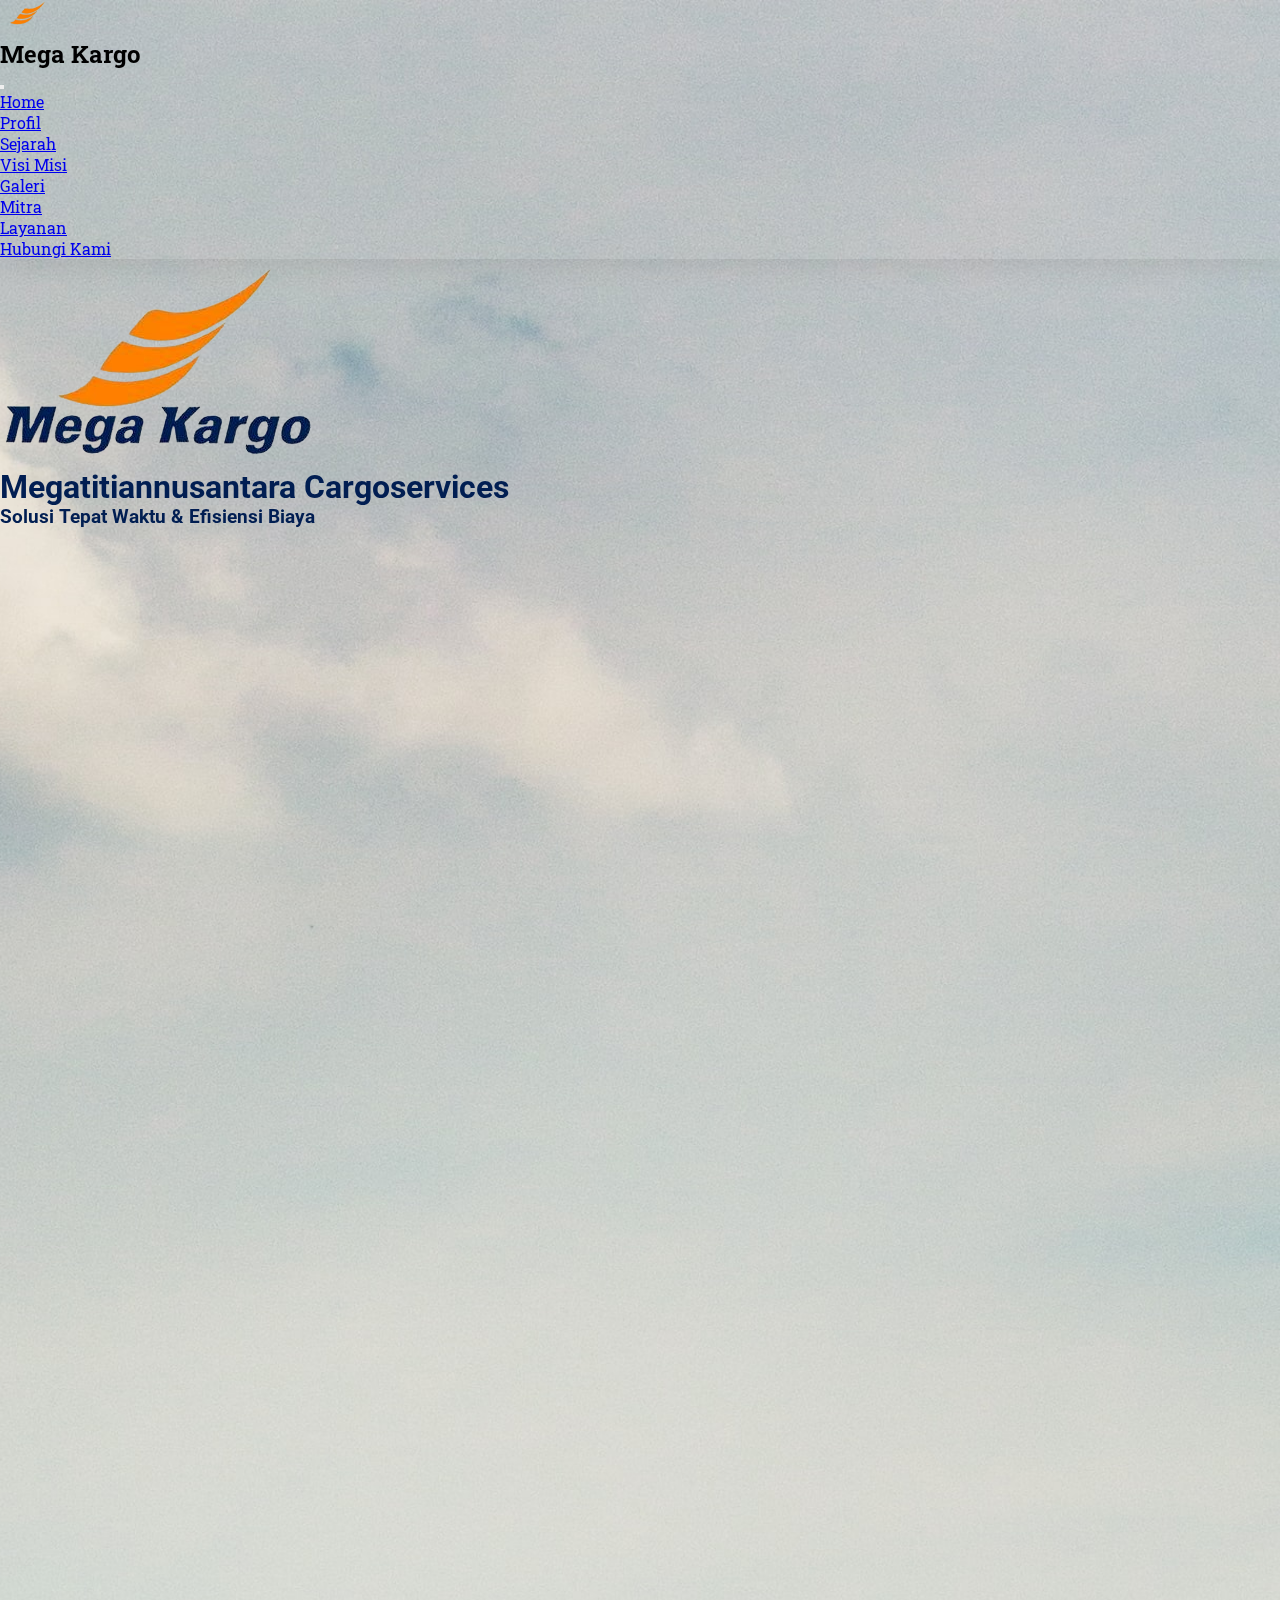
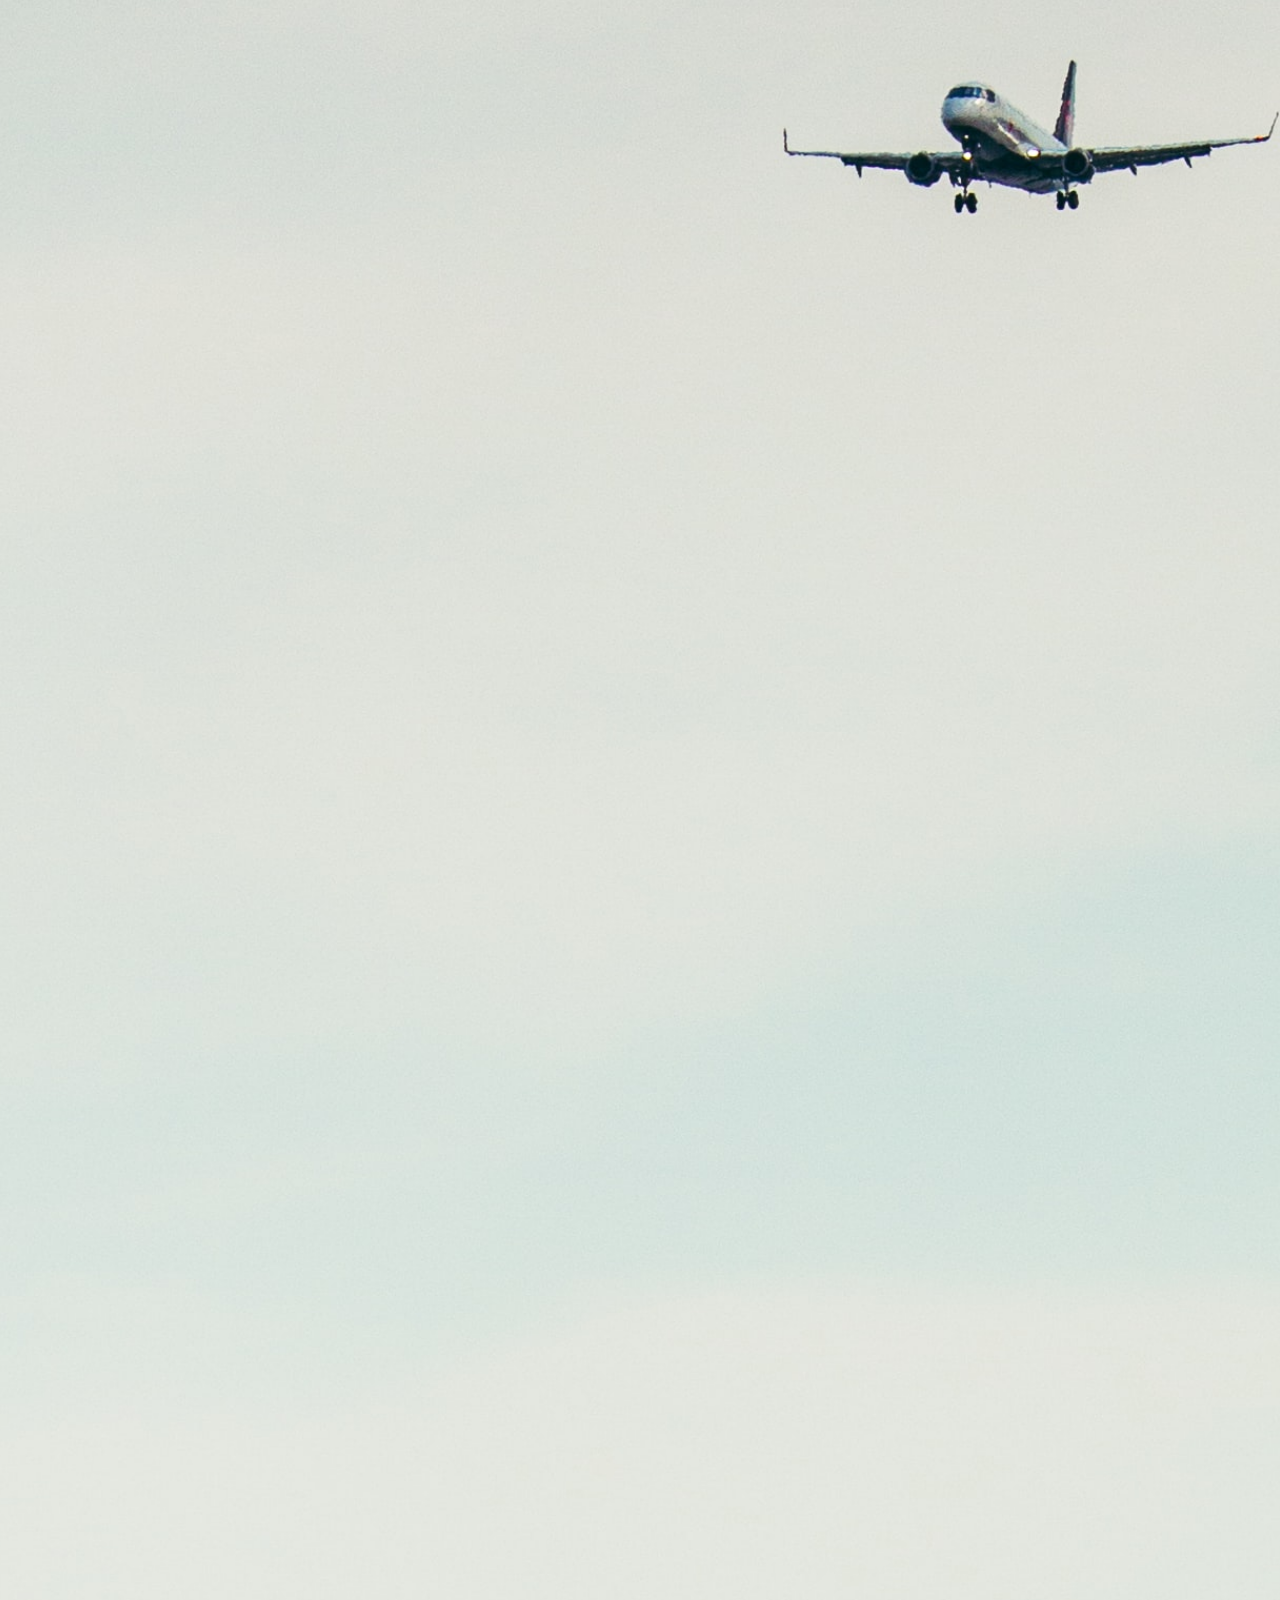
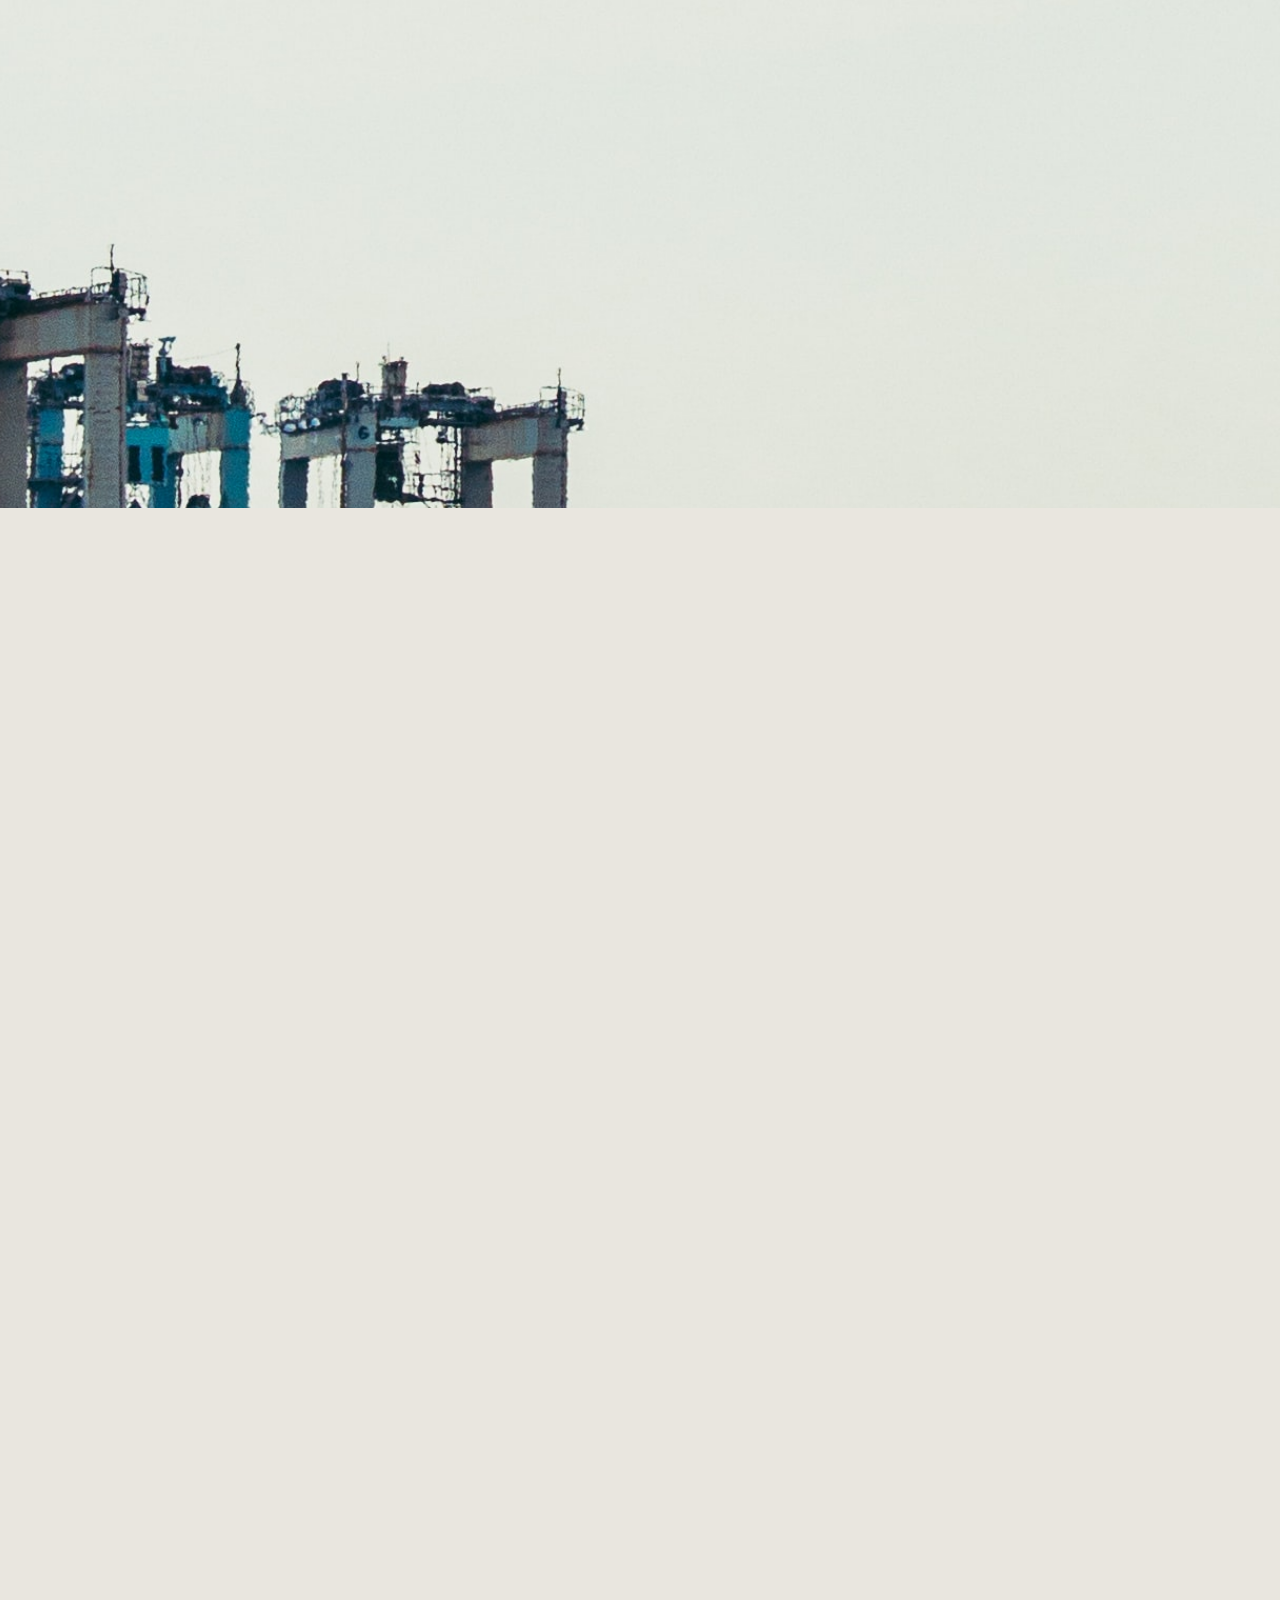
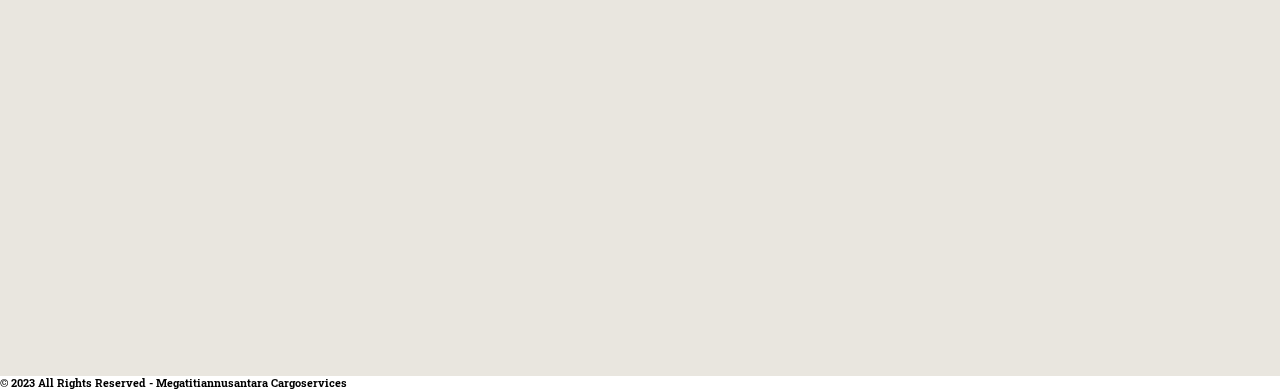
<file: index.html>
<!DOCTYPE html>
<html lang="en">

<head>
    <meta charset="UTF-8">
    <meta http-equiv="X-UA-Compatible" content="IE=edge">
    <meta name="viewport" content="width=device-width, initial-scale=1.0">

    <!-- Title -->
    <title>Mega Kargo</title>
    <link rel="icon" href="assets/megacargo-removebg-preview.png">

    <!-- Bootstrap 5 -->
    <link href="https://cdn.jsdelivr.net/npm/bootstrap@5.0.2/dist/css/bootstrap.min.css" rel="stylesheet"
        integrity="sha384-EVSTQN3/azprG1Anm3QDgpJLIm9Nao0Yz1ztcQTwFspd3yD65VohhpuuCOmLASjC" crossorigin="anonymous">

    <!-- Bootstrap 5 Script -->
    <script src="https://cdn.jsdelivr.net/npm/bootstrap@5.0.2/dist/js/bootstrap.bundle.min.js"
        integrity="sha384-MrcW6ZMFYlzcLA8Nl+NtUVF0sA7MsXsP1UyJoMp4YLEuNSfAP+JcXn/tWtIaxVXM"
        crossorigin="anonymous"></script>

    <!-- Transiton JS -->
    <script defer src="script/transition.js"></script>

    <!-- Style -->
    <link rel="stylesheet" href="style/index.css">
    <style>
        #layanan {
            padding: 50px;
        }

        .why-us-img {
            min-width: 300px;
            width: 100%;
            height: 300px;
            border-radius: 16px;
            overflow: hidden;
        }

        #layanan .why-us {
            margin: 0px 90px;
        }

        h1 {
            font-family: 'Roboto', sans-serif;
        }

        @media(max-width:600px) {
            #layanan .why-us {
                margin: 20px;
            }

            #layanan {
                padding: 30px;
            }

            .last {
                padding-top: 50px;
            }
        }
    </style>
</head>

<body class="justify-content-center align-items-center"
    style="background-image: url('assets/hero2.jpg'); background-repeat: no-repeat; background-size: cover; background-position: center;">
    <!-- Section Navbar -->
    <nav class="navbar position-absolute position-sticky w-100 sticky-top navbar-expand-lg navbar-light bg-white">
        <div class="container-fluid">
            <div class="d-flex justify-content-between align-items-center">
                <div><img style="height: 34px;" src="assets/icon.png" alt=""></div>
                <h2 class="navbar-brand" style="padding-right: 0; margin-right: 0;">Mega Kargo</h2>
            </div>
            <button class="navbar-toggler" type="button" data-bs-toggle="collapse" data-bs-target="#navbarNavDropdown"
                aria-controls="navbarNavDropdown" aria-expanded="false" aria-label="Toggle navigation">
                <span class="navbar-toggler-icon"></span>
            </button>
            <div class="collapse navbar-collapse justify-content-end" id="navbarNavDropdown">
                <ul class="navbar-nav">
                    <li class="nav-item">
                        <a class="nav-link active" aria-current="page" href="#">Home</a>
                    </li>
                    <li class="nav-item dropdown">
                        <a class="nav-link dropdown-toggle" href="#" id="navbarDropdownMenuLink" role="button"
                            data-bs-toggle="dropdown" aria-expanded="false">
                            Profil
                        </a>
                        <ul class="dropdown-menu" aria-labelledby="navbarDropdownMenuLink">
                            <li><a class="dropdown-item" href="sejarah.html">Sejarah</a></li>
                            <li><a class="dropdown-item" href="visi.html">Visi Misi</a></li>
                            <li><a class="dropdown-item" href="galeri.html">Galeri</a></li>
                            <li><a class="dropdown-item" href="mitra.html">Mitra</a></li>
                        </ul>
                    </li>
                    <li class="nav-item">
                        <a class="nav-link" href="kontak.html">Layanan</a>
                    </li>
                    <li class="nav-item">
                        <a class="nav-link" href="kontak.html">Hubungi Kami</a>
                    </li>
                </ul>
            </div>
        </div>
    </nav>


    <!-- Hero Section -->
    <div id="hero">
        <div class="d-flex justify-content-center align-items-center w-100 h-100 pt-lg-5">
            <img class="pt-lg-5 hidden" src="assets/megacargo-removebg-preview.png" alt="">
        </div>
        <div>
            <h1 class="text-center hidden pt-3" style="font-family: 'Roboto', sans-serif;">Megatitiannusantara
                Cargoservices</h1>
            <h3 class="text-center hidden pt-3" style="color: #011E52; font-family: 'Roboto', sans-serif;">Solusi Tepat
                Waktu & Efisiensi Biaya</h3>
        </div>
    </div>

    <!-- Layanan Section -->
    <div id="layanan">
        <div class="container-fluid">
            <div class="text-center mb-5 pt-5 text-dark hidden">
                <h1>LAYANAN PENGIRIMAN</h1>
            </div>
            <div class="container-fluid w-100 row gap-3 d-flex justify-content-center">
                <div class="col hidden w-100 d-flex justify-content-center">
                    <a href="layanan.html">
                        <div class="card card-layanan justify-content-center"
                            style="height: 380px; width: 300px;border: transparent;">
                            <div class="card-image d-flex w-100 justify-content-center">
                                <img width="250px" src="assets/layanan-plane.png" alt="">
                            </div>
                            <div class="card-body">
                                <div class="w-100 d-flex justify-content-center">
                                    <h3 style="position: absolute; top: 210px;" class="text-center ">UDARA</h3>
                                </div>
                                <p class="text-center">Kami melayani pengiriman udara ke berbagai pulau diindonesia</p>
                            </div>
                        </div>
                    </a>
                </div>
                <div class="col hidden w-100 d-flex justify-content-center">
                    <a href="layanan.html">
                        <div class="card card-layanan justify-content-center"
                            style="height: 380px; width: 300px;border: transparent;">
                            <div class="card-image d-flex w-100 justify-content-center">
                                <img width="250px" src="assets/layanan-ship.png" alt="">
                            </div>
                            <div class="card-body">
                                <div class="w-100 d-flex justify-content-center">
                                    <h3 style="position: absolute; top: 210px;" class="text-center ">LAUT</h3>
                                </div>
                                <p class="text-center">Kami juga menyediakan pengiriman melalui jalur laut hingga ke
                                    seluruh pelabuhan indonesia</p>
                            </div>
                        </div>
                    </a>
                </div>
                <div class="col hidden w-100 d-flex justify-content-center">
                    <a href="layanan.html">
                        <div class="card card-layanan justify-content-center"
                            style="height: 380px; width: 300px;border: transparent;">
                            <div class="card-image d-flex w-100 justify-content-center">
                                <img width="250px" src="assets/layanan-truck.png" alt="">
                            </div>
                            <div class="card-body">
                                <div class="w-100 d-flex justify-content-center">
                                    <h3 style="position: absolute; top: 210px;" class="text-center ">DARAT</h3>
                                </div>
                                <p class="text-center">Pastinya kami dapat mengirim paket anda melalui jalur darat
                                    sampai ke tujuan pengiriman anda</p>
                            </div>
                        </div>
                    </a>
                </div>
            </div>
        </div>
    </div>


    <!-- Kenapa Kami Section -->
    <div id="layanan w-100" class="flex-wrap">
        <div class="text-center mb-5 pt-4 text-dark hidden">
            <h1>Mengapa Kami ?</h1>
        </div>
        <div class="container d-flex flex-wrap gap-5 w-100">
            <div class="row flex-wrap">
                <div class="col d-flex justify-content-center align-items-center hidden">
                    <div class="why-us-img m-2 "
                        style="background-image: url('/assets/galeri/WhatsApp Image 2023-02-26 at 10.44.49.jpeg');  background-position: center; background-size: cover; background-repeat: no-repeat; ">
                    </div>
                </div>
                <div class="col m-2 d-flex flex-column align-items-center hidden why-us">
                    <h4 class="pt-3 text-center pt-4 mb-3">MENDUKUNG PENERBANGAN PERINTIS</h4>
                    <span style="width: 100%; height: 2px; background-color: black;margin-bottom: 30px;"></span>
                    <h5 style="text-align: justify;">
                        Sebagai salah satu unit usaha Dana Pensiun
                        Merpati Nusantara Airlines, Mega Kargo
                        merupakan mitra yang berpengalaman dalam
                        pengiriman fuel/avtur sebagai unit pendukung
                        kegiatan penerbangan perintis Merpati.
                    </h5>
                </div>
            </div>
            <div class="row flex-wrap-reverse">
                <div class="col m-2 d-flex flex-column align-items-center hidden why-us">
                    <h4 class=" text-center pt-4 mb-3">BERPENGALAMAN</h4>
                    <span style="width: 100%; height: 2px; background-color: black;margin-bottom: 30px;"></span>
                    <h5 style="text-align: justify;">
                        Mega Kargo telah berpengalaman lebih dari
                        20 tahun dalam Ekpedisi Muatan Udara,
                        Darat maupun Laut dalam mengirimkan
                        barang baik secara port to port, door to door
                        dan lain sebagainya sehingga barang kiriman
                        bisa sampai ke tangan penerima secara
                        aman, dan terjaga.
                    </h5>
                </div>
                <div class="col d-flex justify-content-center align-items-center hidden ">
                    <div class="why-us-img m-2"
                        style="background-image: url('/assets/galeri/WhatsApp Image 2023-02-26 at 10.44.50-1.jpeg'); background-position: center; background-size: cover; background-repeat: no-repeat; ">
                    </div>
                </div>
            </div>
            <div class="row mb-3 flex-wrap">
                <div class="col d-flex justify-content-center align-items-center hidden">
                    <div class="why-us-img m-2"
                        style="background-image: url('/assets/galeri/WhatsApp Image 2023-02-26 at 10.44.53.jpeg'); background-position: center; background-size: cover; background-repeat: no-repeat; ">
                    </div>
                </div>
                <div class="col m-2 d-flex flex-column align-items-center hidden why-us">
                    <h4 class="pt-3 text-center pt-4 mb-3">SDM HANDAL</h4>
                    <span style="width: 100%; height: 2px; background-color: black;margin-bottom: 30px;"></span>
                    <h5 style="text-align: justify;">
                        Didukung oleh sumber daya manusia yang
                        handal Mega Kargo siap mengantarkan
                        barang kiriman ke seluruh pelosok negeri
                        dengan aman dan terjaga.
                    </h5>
                </div>
            </div>
        </div>
    </div>


    <!-- Tentang Kami Section -->
    <div id="layanan" class="pb-5" style="background-color: #E9E6DF;">
        <div class="container-fluid">
            <div class="text-center mb-5 pt-5 text-dark hidden">
                <h1>Tentang Kami</h1>
            </div>
            <div class="row">
                <div class="col d-flex hidden justify-content-center p-0">
                    <div id="carouselExampleControls" class="carousel slide m-0" data-bs-ride="carousel"
                        style="width: 450px; border-radius: 16px; overflow: hidden;">
                        <div class="carousel-inner">
                            <div class="carousel-item active">
                                <div class="d-block carousel-image w-100"
                                    style="background-image: url('assets/carousel-1.jpeg');"></div>
                            </div>
                            <div class="carousel-item">
                                <div class="d-block carousel-image w-100"
                                    style="background-image: url('assets/carousel-2.jpg');"></div>
                            </div>
                            <div class="carousel-item">
                                <div class="d-block carousel-image w-100"
                                    style="background-image: url('assets/carousel-3.jpg');"></div>
                            </div>
                        </div>
                        <button class="carousel-control-prev" type="button" data-bs-target="#carouselExampleControls"
                            data-bs-slide="prev">
                            <span class="carousel-control-prev-icon" aria-hidden="true"></span>
                            <span class="visually-hidden">Previous</span>
                        </button>
                        <button class="carousel-control-next" type="button" data-bs-target="#carouselExampleControls"
                            data-bs-slide="next">
                            <span class="carousel-control-next-icon" aria-hidden="true"></span>
                            <span class="visually-hidden">Next</span>
                        </button>
                    </div>
                </div>
                <div class="col mt-3">
                    <div class="hero-text p-0">
                        <h4 class="text-left hidden px-lg-5 pt-lg-3  text-dark" style="text-align: justify; ">Mega Kargo
                            Berlokasi di Area Pergudangan Kargo Terminal 1 Bandar Udara Juanda Melayani jasa pengiriman
                            barang ataupun paket melalui jalur udara , darat dan air dengan aman, cepat dan murah selain
                            itu ditangani oleh tenaga kerja yang sudah berpengalaman dibidangnya sehingga selalu
                            memberikan pelayanan kepada anda sebaik mungkin.</h4> <br>
                        <div class="hidden d-flex justify-content-center w-100"><a class="text-center"
                                href="kontak.html"><button class="btn btn-success">
                                    <h4 class="text-light">Hubungi Kami...</h4>
                                </button></a></div>
                    </div>
                </div>
            </div>
        </div>
    </div>

    <footer class="w-100 d-flex justify-content-center align-items-center p-2"
        style="width: 100%; height: min-content; background-color: white;">
        <h6 class="text-secondary text-center">
            <p>&copy; 2023 All Rights Reserved - Megatitiannusantara Cargoservices</p>
        </h6>
    </footer>
</body>

</html>
</file>
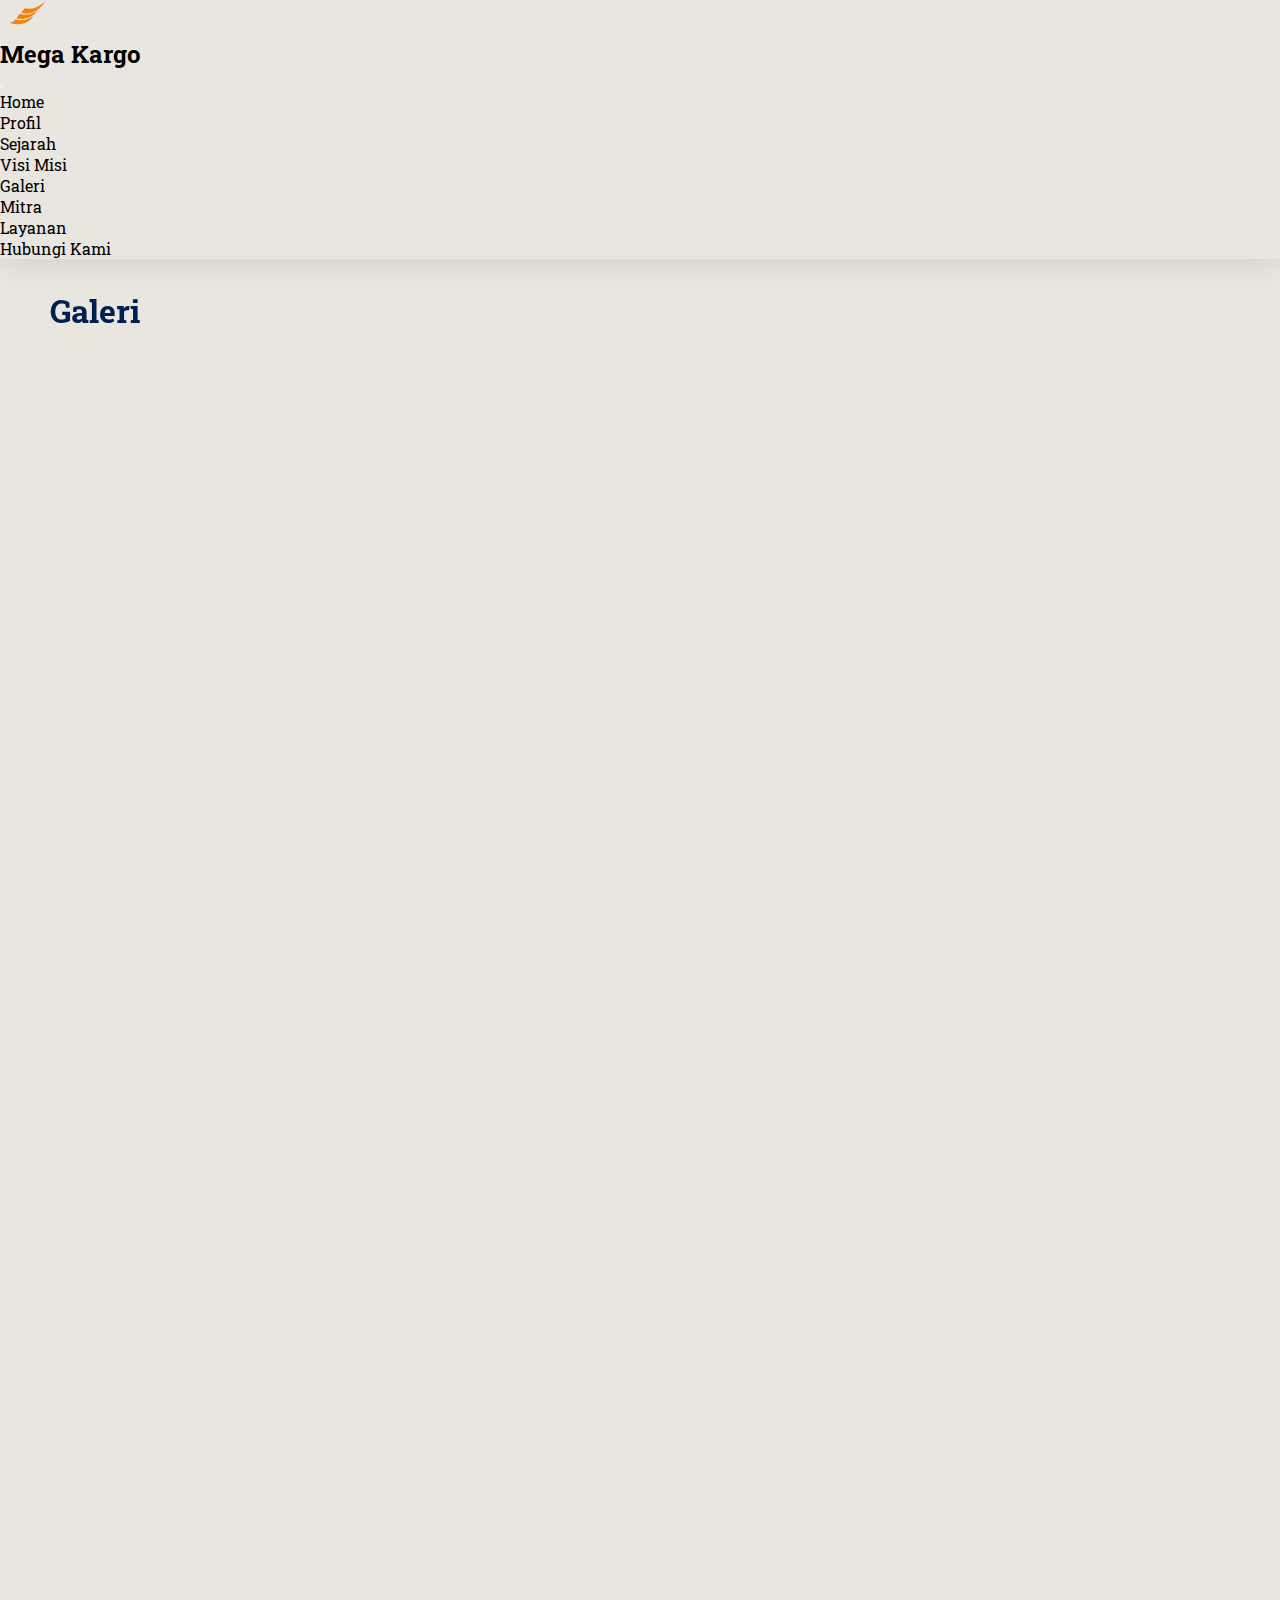
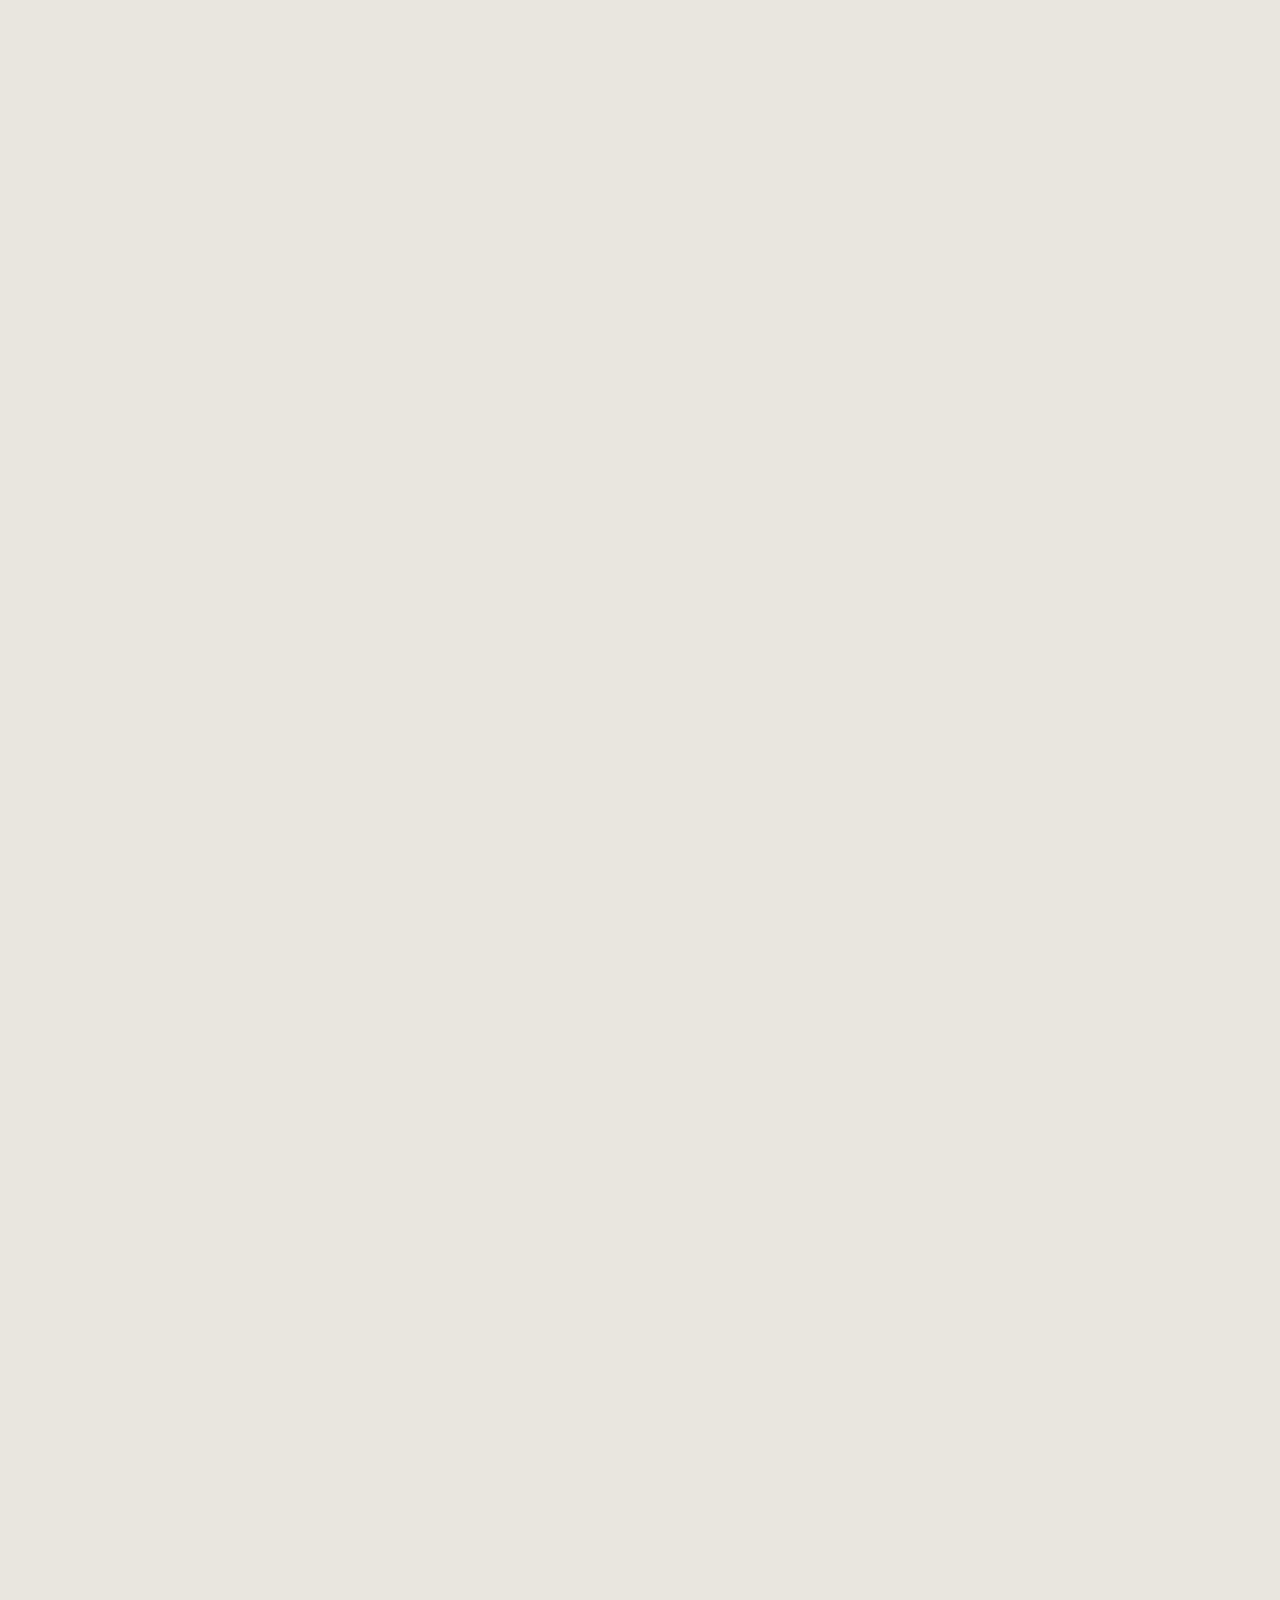
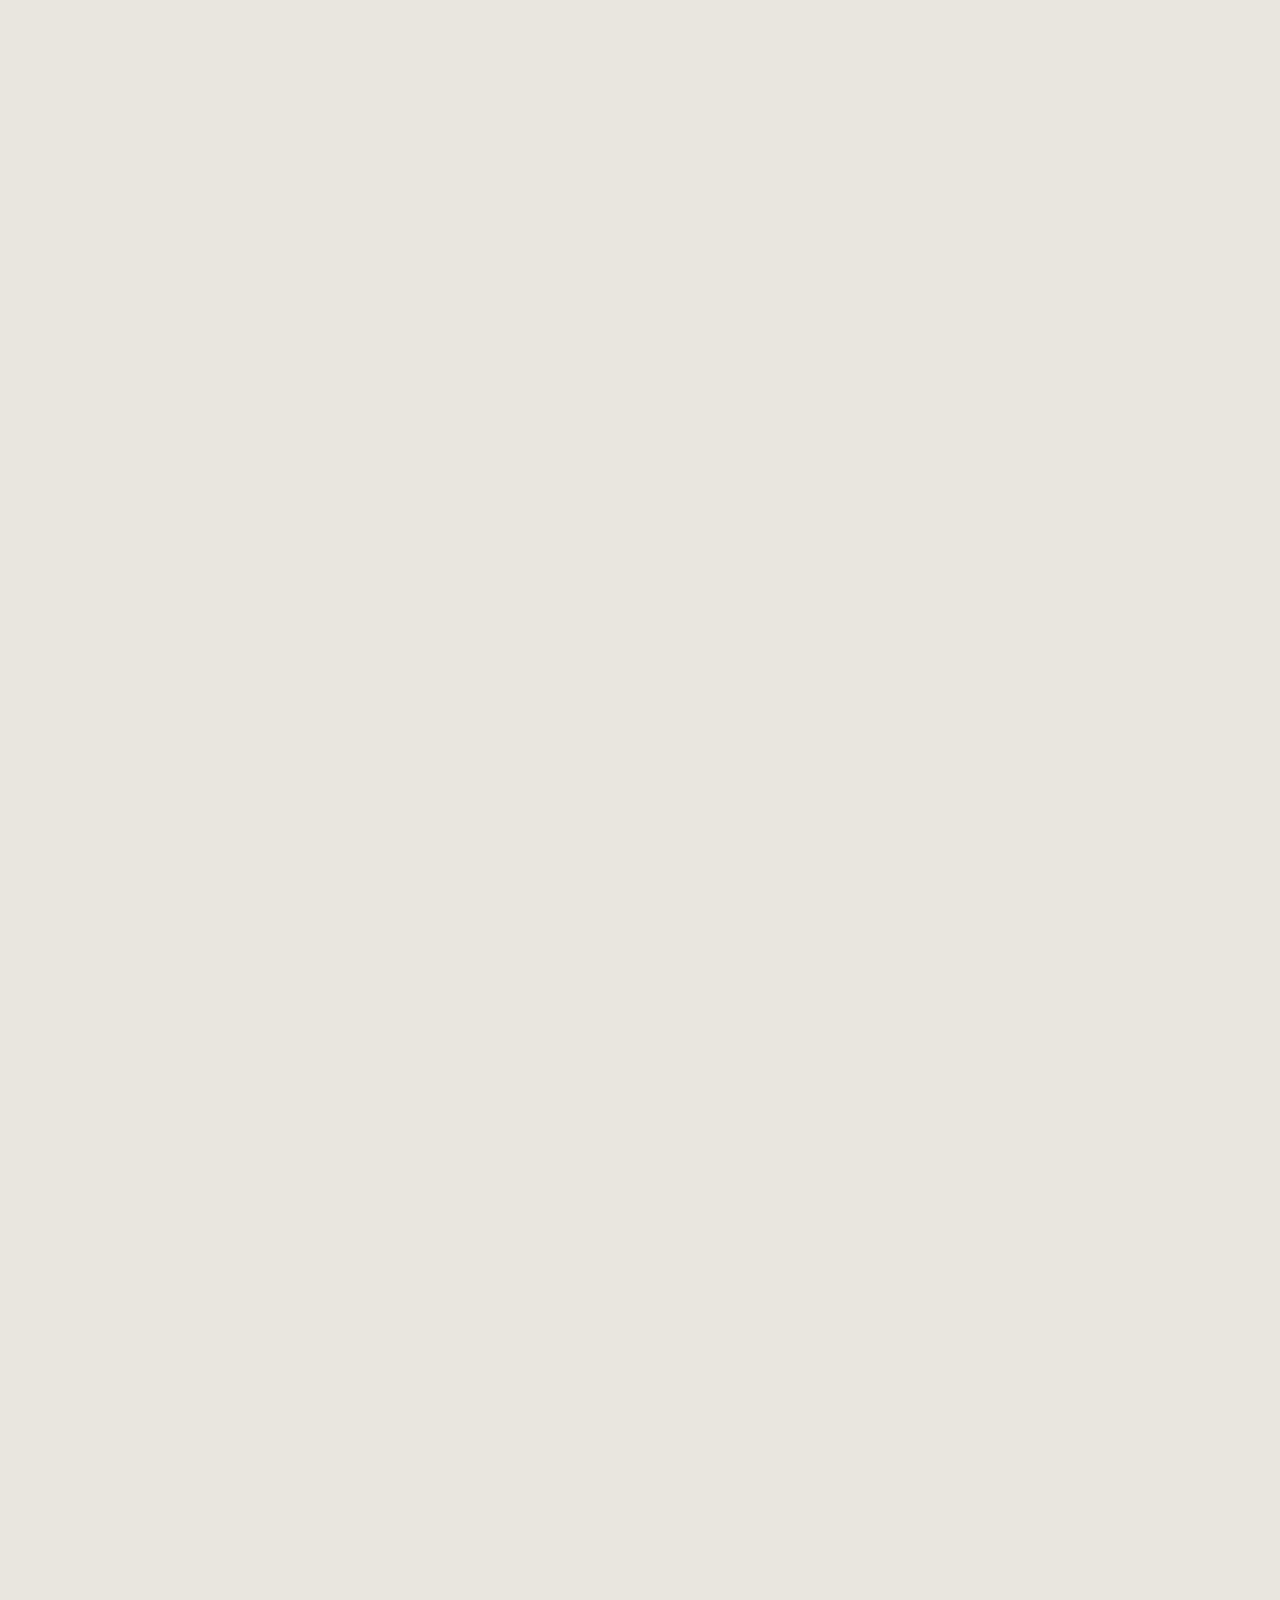
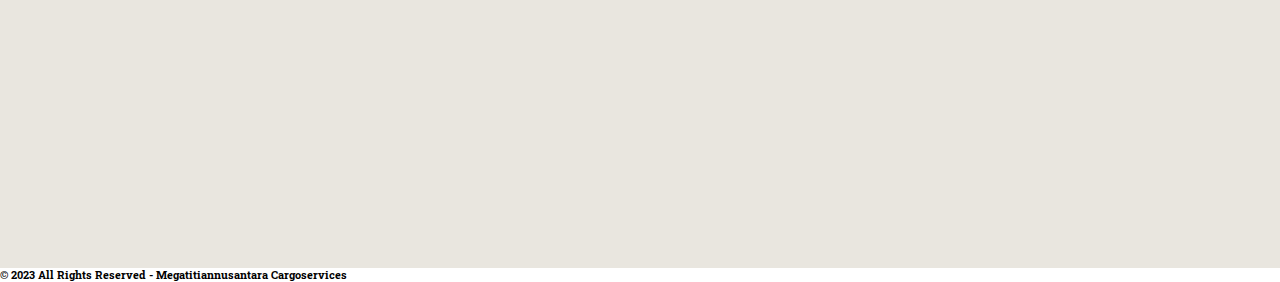
<file: galeri.html>
<!DOCTYPE html>
<html lang="en">

<head>
    <meta charset="UTF-8">
    <meta http-equiv="X-UA-Compatible" content="IE=edge">
    <meta name="viewport" content="width=device-width, initial-scale=1.0">

    <!-- Title -->
    <title>Galeri</title>
    <link rel="icon" href="assets/megacargo-removebg-preview.png">

    <!-- Bootstrap 5 -->
    <link href="https://cdn.jsdelivr.net/npm/bootstrap@5.0.2/dist/css/bootstrap.min.css" rel="stylesheet"
        integrity="sha384-EVSTQN3/azprG1Anm3QDgpJLIm9Nao0Yz1ztcQTwFspd3yD65VohhpuuCOmLASjC" crossorigin="anonymous">

    <!-- Bootstrap 5 Script -->
    <script src="https://cdn.jsdelivr.net/npm/bootstrap@5.0.2/dist/js/bootstrap.bundle.min.js"
        integrity="sha384-MrcW6ZMFYlzcLA8Nl+NtUVF0sA7MsXsP1UyJoMp4YLEuNSfAP+JcXn/tWtIaxVXM"
        crossorigin="anonymous"></script>

    <!-- Transiton JS -->
    <script defer src="script/transition.js"></script>

    <!-- Style -->
    <link rel="stylesheet" href="style/index.css">
    <link rel="stylesheet" href="style/style.css">

    <style>
        .galeri {
            width: 100%;
            min-width: 250px;
            height: 300px;
        }
    </style>
</head>

<body style="background-color: #E9E6DF; flex-direction: row;">
    <!-- Section Navbar -->
    <nav class="navbar position-absolute position-sticky w-100 sticky-top navbar-expand-lg navbar-light bg-white">
        <div class="container-fluid">
            <div class="d-flex justify-content-between align-items-center">
                <div><img style="height: 34px;" src="assets/icon.png" alt=""></div>
                <h2 class="navbar-brand" style="padding-right: 0; margin-right: 0;">Mega Kargo</h2>
            </div>
            <button class="navbar-toggler" type="button" data-bs-toggle="collapse" data-bs-target="#navbarNavDropdown"
                aria-controls="navbarNavDropdown" aria-expanded="false" aria-label="Toggle navigation">
                <span class="navbar-toggler-icon"></span>
            </button>
            <div class="collapse navbar-collapse justify-content-end" id="navbarNavDropdown">
                <ul class="navbar-nav">
                    <li class="nav-item">
                        <a class="nav-link" aria-current="page" href="index.html">Home</a>
                    </li>
                    <li class="nav-item dropdown">
                        <a class="nav-link dropdown-toggle active" href="#" id="navbarDropdownMenuLink" role="button"
                            data-bs-toggle="dropdown" aria-expanded="false">
                            Profil
                        </a>
                        <ul class="dropdown-menu" aria-labelledby="navbarDropdownMenuLink">
                            <li><a class="dropdown-item" href="sejarah.html">Sejarah</a></li>
                            <li><a class="dropdown-item" href="visi.html">Visi Misi</a></li>
                            <li><a class="dropdown-item active" href="#">Galeri</a></li>
                            <li><a class="dropdown-item" href="mitra.html">Mitra</a></li>
                        </ul>
                    </li>
                    <li class="nav-item">
                        <a class="nav-link" href="layanan.html">Layanan</a>
                    </li>
                    <li class="nav-item">
                        <a class="nav-link" href="kontak.html">Hubungi Kami</a>
                    </li>
                </ul>
            </div>
        </div>
    </nav>

    <section>
        <div class="row hidden text-dark mb-3">
            <h1 class="text-center mb-2 judul">Galeri</h1>
        </div>
        <div class="row flex-wrap gap-3 hidden">
            <div class="col" style="min-width: 300px;">
                <div id="carouselExampleFade" class="carousel slide carousel-fade" data-bs-ride="carousel">
                    <div class="carousel-inner">
                        <div class="carousel-item active">
                            <div class="d-block carousel-image w-100"
                                style="background-image: url('assets/galeri/WhatsApp Image 2023-02-26 at 10.44.50.jpeg');">
                            </div>
                        </div>
                        <div class="carousel-item">
                            <div class="d-block carousel-image w-100"
                                style="background-image: url('assets/galeri/WhatsApp Image 2023-02-26 at 10.44.52.jpeg');">
                            </div>
                        </div>
                        <div class="carousel-item">
                            <div class="d-block carousel-image w-100"
                                style="background-image: url('assets/galeri/WhatsApp Image 2023-02-26 at 10.44.51 -8.jpeg');">
                            </div>
                        </div>
                    </div>
                    <button class="carousel-control-prev" type="button" data-bs-target="#carouselExampleFade"
                        data-bs-slide="prev">
                        <span class="carousel-control-prev-icon" aria-hidden="true"></span>
                        <span class="visually-hidden">Previous</span>
                    </button>
                    <button class="carousel-control-next" type="button" data-bs-target="#carouselExampleFade"
                        data-bs-slide="next">
                        <span class="carousel-control-next-icon" aria-hidden="true"></span>
                        <span class="visually-hidden">Next</span>
                    </button>
                </div>
            </div>
            <div class="col hidden" style="min-width: 300px;">
                <div id="carouselExampleFade2" class="carousel slide carousel-fade" data-bs-ride="carousel">
                    <div class="carousel-inner">
                        <div class="carousel-item active">
                            <div class="d-block carousel-image w-100"
                                style="background-image: url('assets/galeri/WhatsApp Image 2023-02-26 at 10.44.49.jpeg');">
                            </div>
                        </div>
                        <div class="carousel-item">
                            <div class="d-block carousel-image w-100"
                                style="background-image: url('assets/galeri/WhatsApp Image 2023-02-26 at 10.44.54.jpeg');">
                            </div>
                        </div>
                        <div class="carousel-item">
                            <div class="d-block carousel-image w-100"
                                style="background-image: url('assets/galeri/WhatsApp Image 2023-02-26 at 10.44.54 -9.jpeg');">
                            </div>
                        </div>
                        <div class="carousel-item">
                            <div class="d-block carousel-image w-100"
                                style="background-image: url('assets/galeri/WhatsApp Image 2023-02-26 at 10.44.52 -11.jpeg');">
                            </div>
                        </div>
                    </div>
                    <button class="carousel-control-prev" type="button" data-bs-target="#carouselExampleFade2"
                        data-bs-slide="prev">
                        <span class="carousel-control-prev-icon" aria-hidden="true"></span>
                        <span class="visually-hidden">Previous</span>
                    </button>
                    <button class="carousel-control-next" type="button" data-bs-target="#carouselExampleFade2"
                        data-bs-slide="next">
                        <span class="carousel-control-next-icon" aria-hidden="true"></span>
                        <span class="visually-hidden">Next</span>
                    </button>
                </div>
            </div>
        </div>
    </section>

    <section>
        <div class="container w-100 d-flex justify-content-center hidden">
            <div class="row w-100 d-flex justify-content-center flex-wrap">
                <div class="col p-2 d-flex justify-content-center">
                    <div class="galeri"
                        style="background-image: url('assets/galeri/WhatsApp Image 2023-02-26 at 10.44.51.jpeg'); background-position: center; background-size: cover;">
                    </div>
                </div>
                <div class="col p-2 d-flex justify-content-center">
                    <div class="galeri"
                        style="background-image: url('assets/galeri/WhatsApp Image 2023-02-26 at 10.44.53 -22.jpeg'); background-position: center; background-size: cover;">
                    </div>
                </div>
                <div class="col p-2 d-flex justify-content-center">
                    <div class="galeri"
                        style="background-image: url('assets/galeri/WhatsApp Image 2023-02-26 at 10.44.53 -32.jpeg'); background-position: center; background-size: cover;">
                    </div>
                </div>
            </div>
        </div>

        <div class="container w-100 d-flex justify-content-center">
            <div class="row w-100 d-flex justify-content-center flex-wrap hidden">
                <div class="col p-2 d-flex justify-content-center">
                    <div class="galeri"
                        style="background-image: url('assets/galeri/WhatsApp Image 2023-02-26 at 10.44.53.jpeg'); background-position: center; background-size: cover;">
                    </div>
                </div>
                <div class="col p-2 d-flex justify-content-center">
                    <div class="galeri"
                        style="background-image: url('assets/galeri/WhatsApp Image 2023-02-26 at 10.44.50-1.jpeg'); background-position: center; background-size: cover;">
                    </div>
                </div>
                <div class="col p-2 d-flex justify-content-center">
                    <div class="galeri"
                        style="background-image: url('assets/galeri/WhatsApp Image 2023-02-26 at 10.44.49.jpeg'); background-position: center; background-size: cover;">
                    </div>
                </div>
            </div>
        </div>
    </section>


    <footer class="w-100 d-flex justify-content-center align-items-center p-2"
        style="width: 100%; height: min-content; background-color: white;">
        <h6 class="text-secondary text-center">
            <p>&copy; 2023 All Rights Reserved - Megatitiannusantara Cargoservices</p>
        </h6>
    </footer>

</body>

</html>
</file>
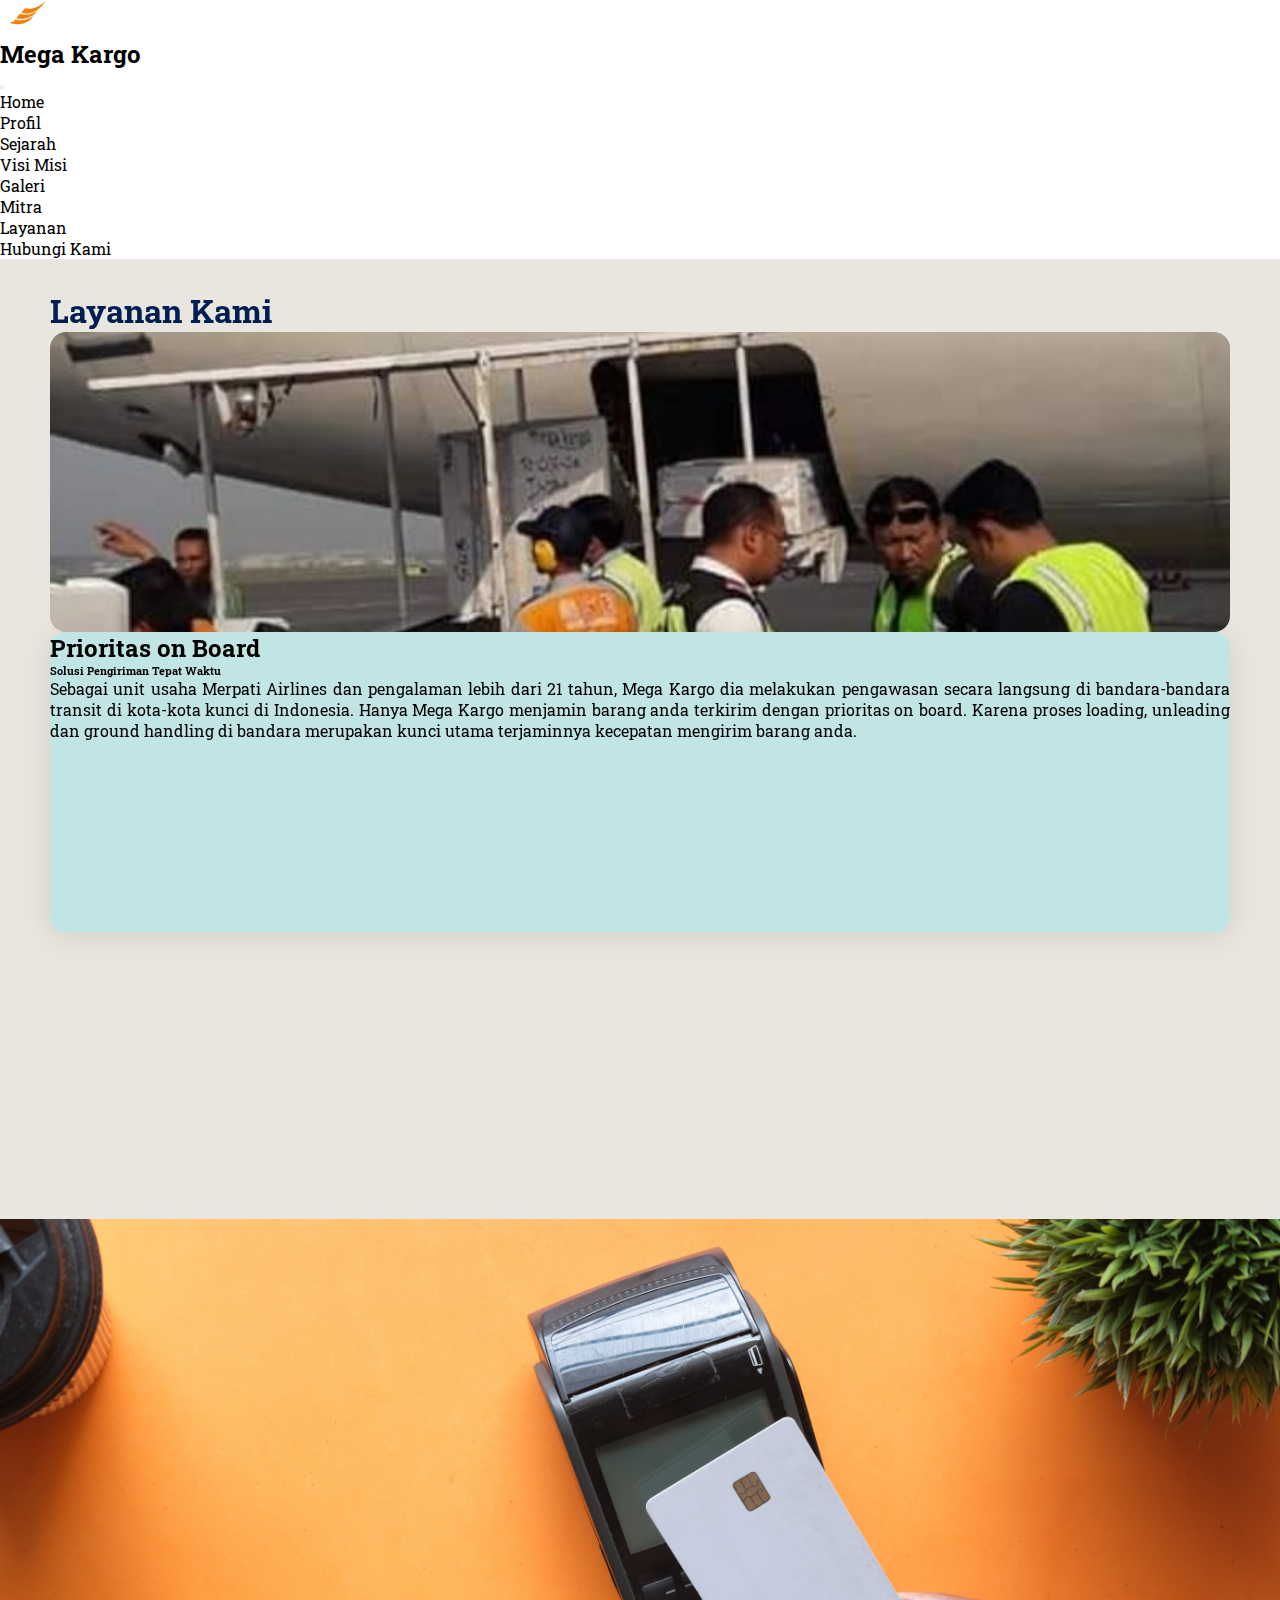
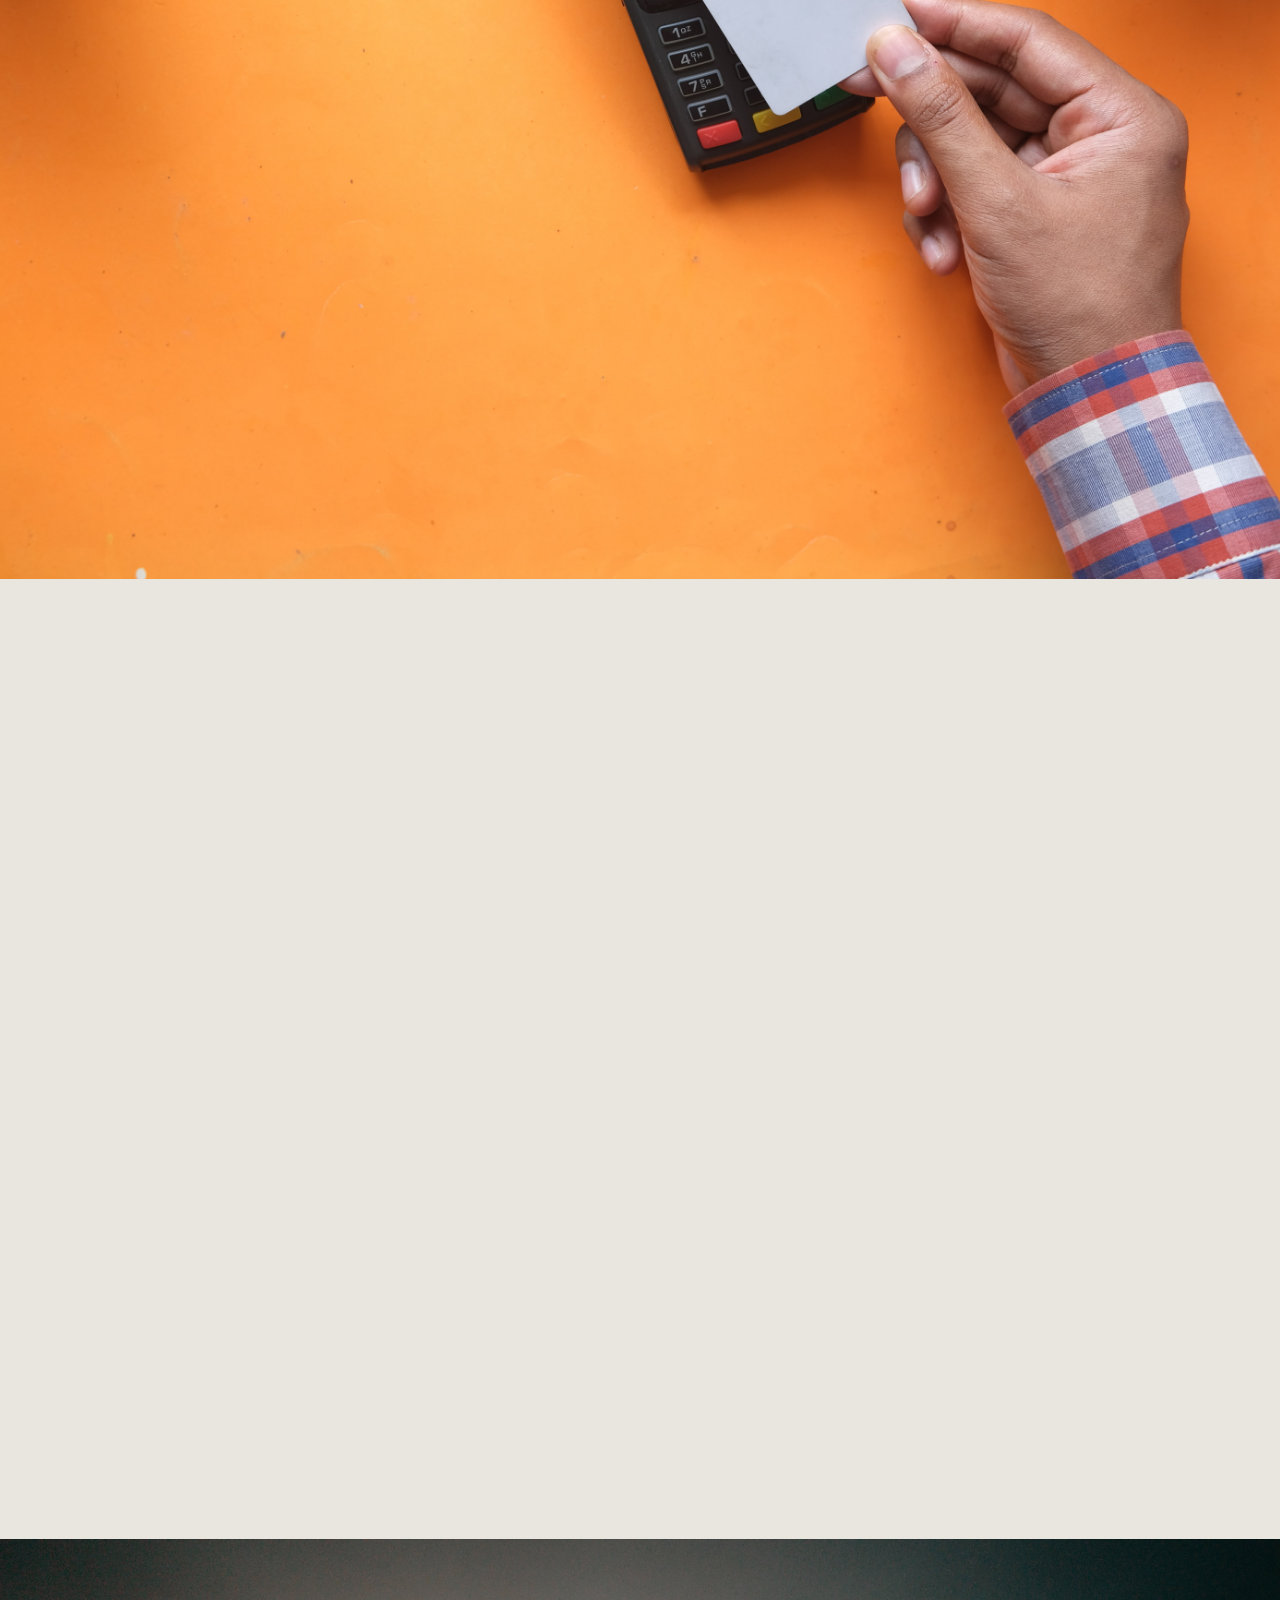
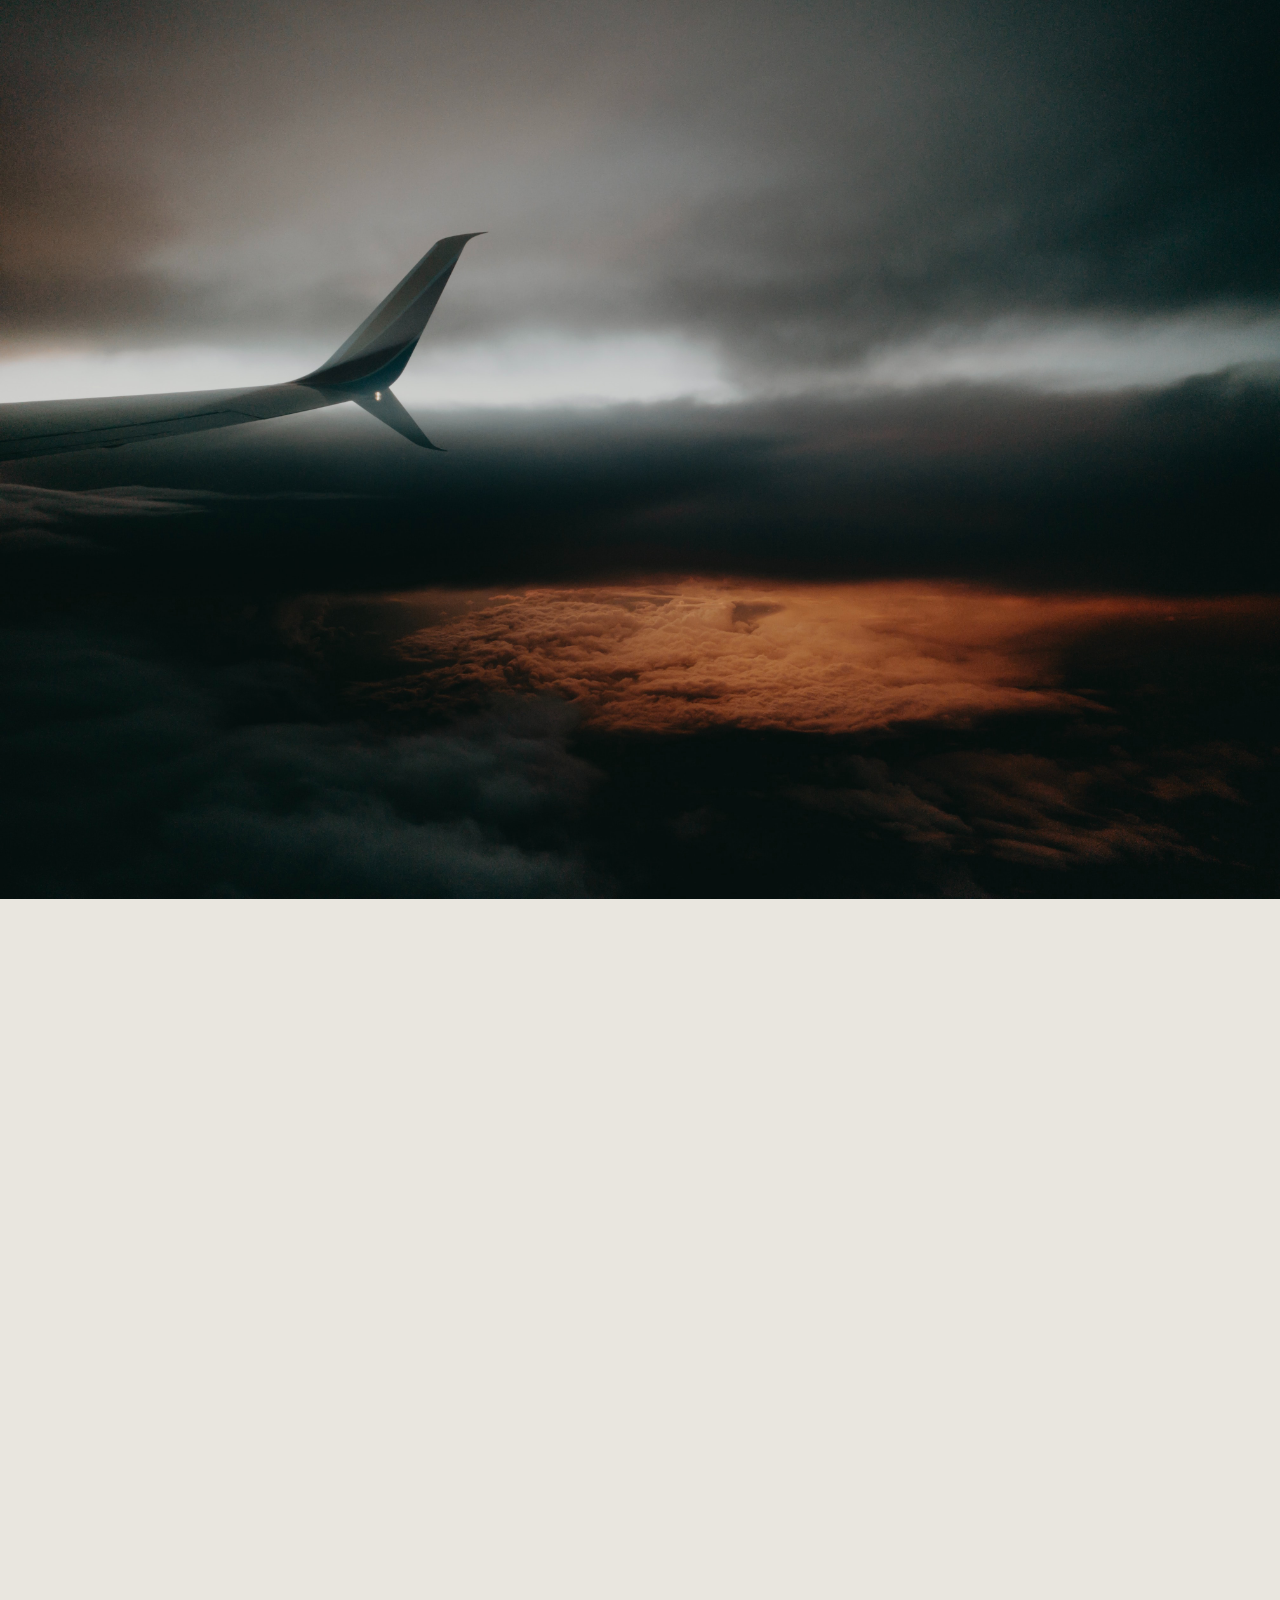
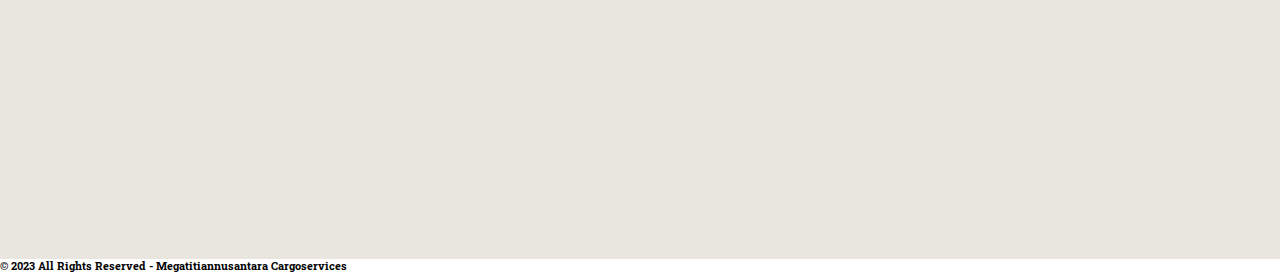
<file: layanan.html>
<!DOCTYPE html>
<html lang="en">

<head>
    <meta charset="UTF-8">
    <meta http-equiv="X-UA-Compatible" content="IE=edge">
    <meta name="viewport" content="width=device-width, initial-scale=1.0">

    <!-- Title -->
    <title>Layanan</title>
    <link rel="icon" href="assets/megacargo-removebg-preview.png">

    <!-- Bootstrap 5 -->
    <link href="https://cdn.jsdelivr.net/npm/bootstrap@5.0.2/dist/css/bootstrap.min.css" rel="stylesheet"
        integrity="sha384-EVSTQN3/azprG1Anm3QDgpJLIm9Nao0Yz1ztcQTwFspd3yD65VohhpuuCOmLASjC" crossorigin="anonymous">

    <!-- Bootstrap 5 Script -->
    <script src="https://cdn.jsdelivr.net/npm/bootstrap@5.0.2/dist/js/bootstrap.bundle.min.js"
        integrity="sha384-MrcW6ZMFYlzcLA8Nl+NtUVF0sA7MsXsP1UyJoMp4YLEuNSfAP+JcXn/tWtIaxVXM"
        crossorigin="anonymous"></script>

    <!-- Transiton JS -->
    <script defer src="script/transition.js"></script>

    <!-- Style -->
    <link rel="stylesheet" href="style/index.css">
    <link rel="stylesheet" href="style/style.css">

    <style>
        p {
            text-align: justify;
            font-family: 'Roboto Slab', serif;
        }

        .layanan-text {
            align-self: center;
            border: transparent;
            background: rgba(0, 225, 255, 0.17);
            border-radius: 16px;
            box-shadow: 0 4px 30px rgba(0, 0, 0, 0.1);
            backdrop-filter: blur(120px);
            -webkit-backdrop-filter: blur(120px);
            min-height: 300px;
        }

        .layanan-img {
            min-width: 300px;
            width: 100%;
            background-position: cover;
            background-repeat: no-repeat;
            object-fit: cover;
            min-height: 300px;
            border-radius: 16px;
            overflow: hidden;
        }
    </style>
</head>

<body>
    <!-- Section Navbar -->
    <nav class="navbar position-absolute position-sticky w-100 sticky-top navbar-expand-lg navbar-light bg-white">
        <div class="container-fluid">
            <div class="d-flex justify-content-between align-items-center">
                <div><img style="height: 34px;" src="assets/icon.png" alt=""></div>
                <h2 class="navbar-brand" style="padding-right: 0; margin-right: 0;">Mega Kargo</h2>
            </div>
            <button class="navbar-toggler" type="button" data-bs-toggle="collapse" data-bs-target="#navbarNavDropdown"
                aria-controls="navbarNavDropdown" aria-expanded="false" aria-label="Toggle navigation">
                <span class="navbar-toggler-icon"></span>
            </button>
            <div class="collapse navbar-collapse justify-content-end" id="navbarNavDropdown">
                <ul class="navbar-nav">
                    <li class="nav-item">
                        <a class="nav-link" aria-current="page" href="index.html">Home</a>
                    </li>
                    <li class="nav-item dropdown">
                        <a class="nav-link dropdown-toggle " href="#" id="navbarDropdownMenuLink" role="button"
                            data-bs-toggle="dropdown" aria-expanded="false">
                            Profil
                        </a>
                        <ul class="dropdown-menu" aria-labelledby="navbarDropdownMenuLink">
                            <li><a class="dropdown-item" href="sejarah.html">Sejarah</a></li>
                            <li><a class="dropdown-item" hrsef="#">Visi Misi</a></li>
                            <li><a class="dropdown-item" href="galeri.html">Galeri</a></li>
                            <li><a class="dropdown-item" href="mitra.html">Mitra</a></li>
                        </ul>
                    </li>
                    <li class="nav-item">
                        <a class="nav-link active" href="layanan.html">Layanan</a>
                    </li>
                    <li class="nav-item">
                        <a class="nav-link" href="kontak.html">Hubungi Kami</a>
                    </li>
                </ul>
            </div>
        </div>
    </nav>

    <section class=" justify-content-center align-items-center" style="background-color: #E9E6DF; flex-direction: row;">
        <h1 class="hidden text-center mb-5">Layanan Kami</h1>
        <div class="container h-100 align-items-center">
            <div class="row h-100 align-items-center">
                <div class="col p-2 d-flex hidden justify-content-center align-items-center" style="min-width:  300px;">
                    <div class="layanan-img"
                        style="background-image: url('assets/galeri/WhatsApp Image 2023-02-26 at 10.44.49.jpeg'); background-position: center; background-size: cover;">
                    </div>
                </div>
                <div class="col p-2 hidden " style="min-width:  300px;">
                    <div class="layanan-text p-3">
                        <h2 style="font-family: 'Roboto Slab', serif;">Prioritas on Board</h2>
                        <h6 style="font-family: 'Roboto Slab', serif;">Solusi Pengiriman Tepat Waktu</h6>
                        <p>
                            Sebagai unit usaha Merpati Airlines dan pengalaman lebih dari 21 tahun, Mega Kargo dia
                            melakukan pengawasan secara langsung di bandara-bandara transit di kota-kota kunci di
                            Indonesia. Hanya Mega Kargo menjamin barang anda terkirim dengan prioritas on board. Karena
                            proses loading, unleading dan ground handling di bandara merupakan kunci utama terjaminnya
                            kecepatan mengirim barang anda.
                        </p>
                    </div>
                </div>
            </div>
        </div>
    </section>
    <section class="d-flex justify-content-center align-items-center"
        style="background-image: url('assets/pay.jpg'); background-position: center; background-size: cover;">
        <div class="container h-100 align-items-center">
            <div class="row h-100 align-items-center flex-wrap-reverse">
                <div class="col p-2 hidden" style="min-width:  300px; padding: 30px  20px;">
                    <div class="layanan-text p-3">
                        <h2 class="text-light" style="font-family: 'Roboto Slab', serif;">Efisiensi Biaya</h2>
                        <h6 class="text-light" style="font-family: 'Roboto Slab', serif;">Solusi Penghematan biaya
                            Transportasi</h6>
                        <p class="text-light">
                            Mega Kargo menyadari bahwa biaya pengiriman pada akhirnya menjadi faktor penting bagi
                            pelanggan untuk mengambil keputusan, karena Mega Kargo sedapat mungkin berusaha menekan
                            biaya operasionalnya agar dapat memberi harga terbaik bagi pelanggannya. Strategi biaya yang
                            dimiliki Mega Kargo telah menempatkan Mega Kargo Sebagai salah satu penyelenggara jasa kargo
                            dengan biaya yang cukup kompetitif
                        </p>
                    </div>
                </div>
                <div class="col p-2 hidden d-flex justify-content-center align-items-center" style="min-width:  300px;">

                </div>
            </div>
        </div>
    </section>
    <section class="d-flex justify-content-center align-items-center" style="background-color: #E9E6DF;">
        <div class="container h-100 align-items-center">
            <div class="row h-100 align-items-center">
                <div class="col p-2 d-flex hidden justify-content-center align-items-center" style="min-width:  300px;">
                    <div class="layanan-img"
                        style="background-image: url('assets/galeri/WhatsApp Image 2023-02-26 at 10.44.50-1.jpeg'); background-position: center; background-size: cover;">
                    </div>
                </div>
                <div class="col p-2 hidden" style="min-width:  300px; padding: 30px  20px;">
                    <div class="layanan-text p-3">
                        <h2 style="font-family: 'Roboto Slab', serif;">Door to Door / Port to Port</h2>
                        <h6 style="font-family: 'Roboto Slab', serif;">Solusi Alternative Pengiriman</h6>
                        <p>Mega Kargo menyediakan pilihan pengiriman door to door untuk memudahkan teknis pengiriman
                            pelanggan dan dengan pengiriman yang lebih terjamin kecepatan pengawasannya. Pelayanan dapat
                            pula dipilih untuk alternatif kiriman udara hemat biaya.</p>
                    </div>
                </div>
            </div>
        </div>
    </section>
    <section class="d-flex justify-content-center align-items-center"
        style="background-image: url('assets/plane1.jpg'); background-repeat: no-repeat; background-size: cover;">
        <div class="container h-100 align-items-center  flex-wrap-reverse">
            <div class="row h-100 align-items-center ">
                <div class="col p-2  hidden" style="max-width:  500px; padding: 30px  20px; min-width: 300px;">
                    <div class="layanan-text p-3">
                        <h2 class="text-light" style="font-family: 'Roboto Slab', serif;">Jaringan Airlines</h2>
                        <h6 class="text-light" style="font-family: 'Roboto Slab', serif;">Solusi Untuk Ratusan Kota
                            Tujuan</h6>
                        <p class="text-light">Jaringan kerjasama yang di dunia Mega Kargo dengan berbagai perusahaan
                            penerbangan Indonesia, serta kerjasama dengan agen-agen, menjadikan Mega cargo siap melayani
                            pengiriman ke lebih dari 200 kota di seluruh Indonesia.</p>
                    </div>
                </div>
            </div>
        </div>
        <div class="col p-2 d-flex hidden justify-content-center align-items-center">

        </div>
    </section>
    <section class="d-flex justify-content-center align-items-center" style="background-color: #E9E6DF;">
        <div class="container h-100 align-items-center">
            <div class="row h-100 align-items-center flex-wrap-reverse">
                <div class="col p-2 hidden d-flex justify-content-center align-items-center" style="min-width:  300px;">
                    <div class="layanan-img"
                        style="background-image: url('assets/galeri/WhatsApp Image 2023-02-26 at 10.44.54.jpeg'); background-position: top; background-size: cover;">
                    </div>
                </div>
                <div class="col p-2 hidden" style="min-width:  300px; padding: 30px  20px;">
                    <div class="layanan-text p-3">
                        <h2 style="font-family: 'Roboto Slab', serif;">Udara, Laut dan Darat</h2>
                        <h6 style="font-family: 'Roboto Slab', serif;">Solusi Transportasi Terpadu</h6>
                        <p>
                            Tidak hanya layanan transportasi udara, tapi juga laut dan darat dapat disediakan Mega
                            Kargo. Dengan demikian Mega Kargo mampu memecahkan berbagai masalah pengiriman barang, baik
                            aspek urgensi barang kiriman, tersedianya sarana transportasi di sesuai tujuan, masalah
                            volume barang maupun penghematan biaya pengiriman
                        </p>
                    </div>
                </div>
            </div>
        </div>
    </section>

    <footer class="w-100 d-flex justify-content-center align-items-center p-2"
        style="width: 100%; height: min-content; background-color: white;">
        <h6 class="text-secondary text-center">
            <p>&copy; 2023 All Rights Reserved - Megatitiannusantara Cargoservices</p>
        </h6>
    </footer>

</body>

</html>
</file>
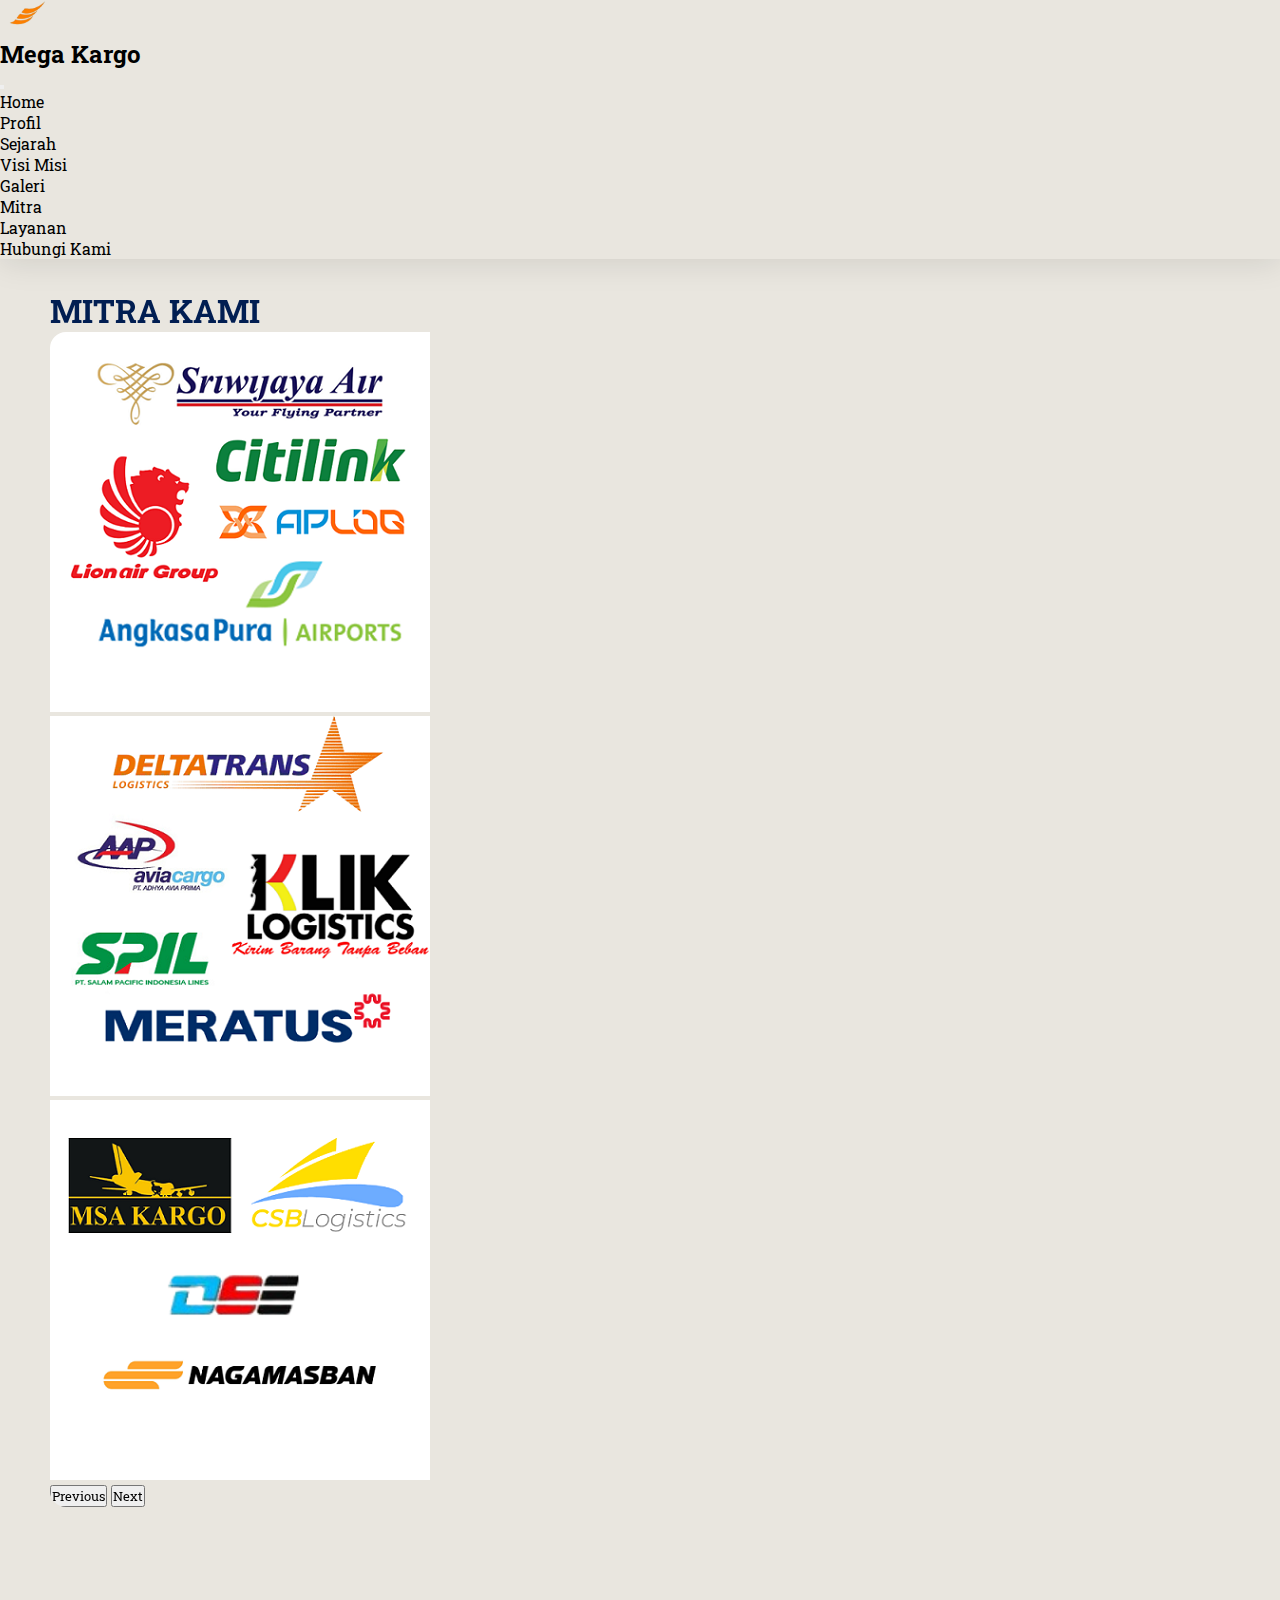
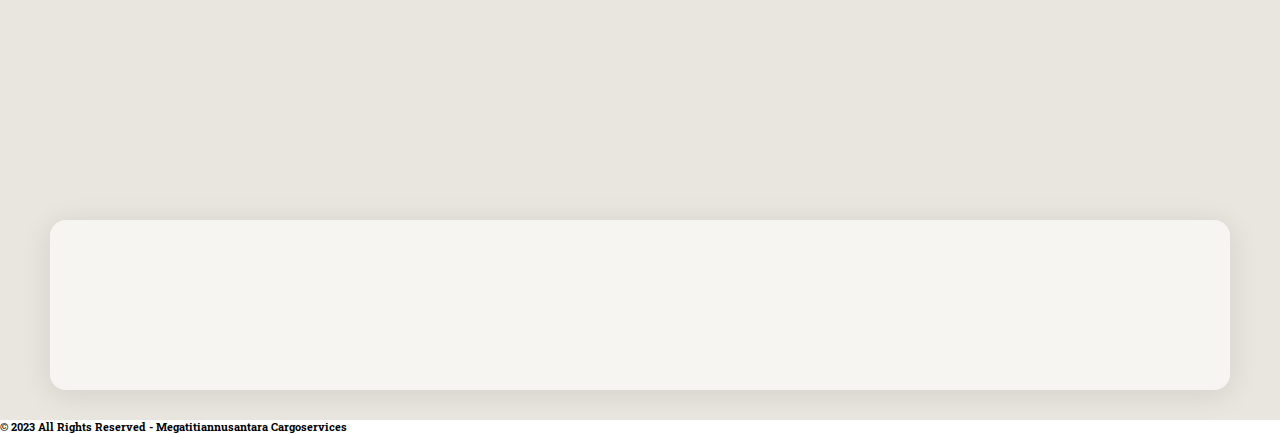
<file: mitra.html>
<!DOCTYPE html>
<html lang="en">

<head>
    <meta charset="UTF-8">
    <meta http-equiv="X-UA-Compatible" content="IE=edge">
    <meta name="viewport" content="width=device-width, initial-scale=1.0">

    <!-- Title -->
    <title>Mitra</title>
    <link rel="icon" href="assets/megacargo-removebg-preview.png">

    <!-- Bootstrap 5 -->
    <link href="https://cdn.jsdelivr.net/npm/bootstrap@5.0.2/dist/css/bootstrap.min.css" rel="stylesheet"
        integrity="sha384-EVSTQN3/azprG1Anm3QDgpJLIm9Nao0Yz1ztcQTwFspd3yD65VohhpuuCOmLASjC" crossorigin="anonymous">

    <!-- Bootstrap 5 Script -->
    <script src="https://cdn.jsdelivr.net/npm/bootstrap@5.0.2/dist/js/bootstrap.bundle.min.js"
        integrity="sha384-MrcW6ZMFYlzcLA8Nl+NtUVF0sA7MsXsP1UyJoMp4YLEuNSfAP+JcXn/tWtIaxVXM"
        crossorigin="anonymous"></script>

    <!-- Transiton JS -->
    <script defer src="script/transition.js"></script>

    <!-- Style -->
    <link rel="stylesheet" href="style/index.css">
    <link rel="stylesheet" href="style/style.css">

    <style>
        .mitra-text {
            padding: 40px 80px;
        }

        .mitra-text h5 {
            text-align: justify;
        }

        .title-mitra {
            padding-top: 40px;
        }

        .list-mitra {
            background: rgba(255, 255, 255, 0.6);
            border: transparent;
            border-radius: 16px;
            box-shadow: 0 4px 30px rgba(0, 0, 0, 0.1);
            backdrop-filter: blur(9.8px);
            -webkit-backdrop-filter: blur(9.8px);
        }

        li,
        h4 {
            font-family: "Roboto Slab";
        }

        @media(max-width: 600px) {
            .container-fluid .row {
                gap: 30px;
            }

            .mitra-text {
                padding: 20px;
            }

            .mitra-list {
                width: 400px;
            }

            .title-mitra {
                padding-top: 0px;
            }
        }
    </style>
</head>

<body style="background-color: #E9E6DF;">
    <!-- Section Navbar -->
    <!-- Section Navbar -->
    <nav class="navbar position-absolute position-sticky w-100 sticky-top navbar-expand-lg navbar-light bg-white">
        <div class="container-fluid">
            <div class="d-flex justify-content-between align-items-center">
                <div><img style="height: 34px;" src="assets/icon.png" alt=""></div>
                <h2 class="navbar-brand" style="padding-right: 0; margin-right: 0;">Mega Kargo</h2>
            </div>
            <button class="navbar-toggler" type="button" data-bs-toggle="collapse" data-bs-target="#navbarNavDropdown"
                aria-controls="navbarNavDropdown" aria-expanded="false" aria-label="Toggle navigation">
                <span class="navbar-toggler-icon"></span>
            </button>
            <div class="collapse navbar-collapse justify-content-end" id="navbarNavDropdown">
                <ul class="navbar-nav">
                    <li class="nav-item">
                        <a class="nav-link" aria-current="page" href="index.html">Home</a>
                    </li>
                    <li class="nav-item dropdown">
                        <a class="nav-link active dropdown-toggle" href="#" id="navbarDropdownMenuLink" role="button"
                            data-bs-toggle="dropdown" aria-expanded="false">
                            Profil
                        </a>
                        <ul class="dropdown-menu" aria-labelledby="navbarDropdownMenuLink">
                            <li><a class="dropdown-item" href="sejarah.html">Sejarah</a></li>
                            <li><a class="dropdown-item" href="visi.html">Visi Misi</a></li>
                            <li><a class="dropdown-item" href="galeri.html">Galeri</a></li>
                            <li><a class="dropdown-item active" href="#">Mitra</a></li>
                        </ul>
                    </li>
                    <li class="nav-item">
                        <a class="nav-link" href="layanan.html">Layanan</a>
                    </li>
                    <li class="nav-item">
                        <a class="nav-link " href="kontak.html">Hubungi Kami</a>
                    </li>
                </ul>
            </div>
        </div>
    </nav>

    <section>
        <div class="row hidden text-dark">
            <h1 class="text-center mb-2 judul">MITRA KAMI</h1>
        </div>
        <div class="container-fluid">
            <div class="row mb-3">
                <div class="col d-flex justify-content-center align-items-center">
                    <div id="carouselExampleFade" class="carousel slide carousel-fade hidden" data-bs-ride="carousel"
                        style="width: 400px; height: auto; border-radius: 16px; overflow: hidden;">
                        <div class="carousel-inner">
                            <div class="carousel-item active">
                                <img src="assets/mitra-satu.png" class="d-block w-100" alt="...">
                            </div>
                            <div class="carousel-item">
                                <img src="assets/mitra-dua.png" class="d-block w-100" alt="...">
                            </div>
                            <div class="carousel-item">
                                <img src="assets/mitra-tiga.png" class="d-block w-100" alt="...">
                            </div>
                        </div>
                        <button class="carousel-control-prev" type="button" data-bs-target="#carouselExampleFade"
                            data-bs-slide="prev">
                            <span class="carousel-control-prev-icon" aria-hidden="true"></span>
                            <span class="visually-hidden">Previous</span>
                        </button>
                        <button class="carousel-control-next" type="button" data-bs-target="#carouselExampleFade"
                            data-bs-slide="next">
                            <span class="carousel-control-next-icon" aria-hidden="true"></span>
                            <span class="visually-hidden">Next</span>
                        </button>
                    </div>
                </div>
                <div class="col hidden">
                    <h4 class="text-dark title-mitra mb-2">Mitra Kerjasama :</h4>
                    <div class="container col d-flex justify-content-center flex-wrap ">
                        <h5 class="text-dark mitra-list col" style="min-width: 200px;">
                            <ul>
                                <li>PT Klik Logistics Putera Harmas</li>
                                <li>PT Salam Pacific Indonesia Lines</li>
                                <li>Meratus</li>
                                <li>MSA Kargo</li>
                                <li>PT. Cipta Sinergi Bisnis</li>
                                <li>PT. Duta Sarana Engineering</li>
                                <li>PT. NAGAMASBAN</li>
                            </ul>
                        </h5>
                        <h5 class="text-dark mitra-list col" style="min-width: 200px;">
                            <ul>
                                <li>Sriwijaya Air</li>
                                <li>PT Lion Air Group</li>
                                <li>PT Citilink Indonesia</li>
                                <li>PT Angkasa Pura Logistik</li>
                                <li>PT Angkasa Pura I </li>
                                <li>Delta Trans Logistics</li>
                                <li>PT Adhia Avia Prima</li>
                            </ul>
                        </h5>
                    </div>
                </div>
            </div>
            <div class="row mitra-text  list-mitra mt-3">
                <h5 class="text-dark hidden" style="font-family: 'Roboto Slab', serif; text-align: justify;">
                    Sejak Merpati Nusantara Airlines
                    berhenti operasi, Mega Kargo terus
                    berupaya untuk tetap beroperasi,
                    khususnya cabang Surabaya yang
                    terus berupaya menjaga going
                    concern perusahaan.
                </h5>
                <h5 class="text-dark hidden" style="font-family: 'Roboto Slab', serif; text-align: justify;">
                    Meskipun pandemi global Covid 19 yang
                    menerpa seluruh aspek secara Nasional
                    tentunya juga berpengaruh atas bisnis
                    Perusahaan. Mega Kargo terus berupaya
                    konsisten dan fokus dalam bisnisnya sebagai
                    upaya menjaga kelangsungan perusahaan.
                    Beberapa mitra bisnis dan customer
                    perusahaan terus dan tetap menaruh
                    kepercayaannya kepada Mega Kargo dalam
                    hal pengiriman barang, pengepakan,
                    pergudangan dan lain-lain.
                </h5>
            </div>
        </div>
    </section>

    <footer class="w-100 d-flex justify-content-center align-items-center p-2"
        style="width: 100%; height: min-content; background-color: white;">
        <h6 class="text-secondary text-center">
            <p>&copy; 2023 All Rights Reserved - Megatitiannusantara Cargoservices</p>
        </h6>
    </footer>

</body>

</html>
</file>
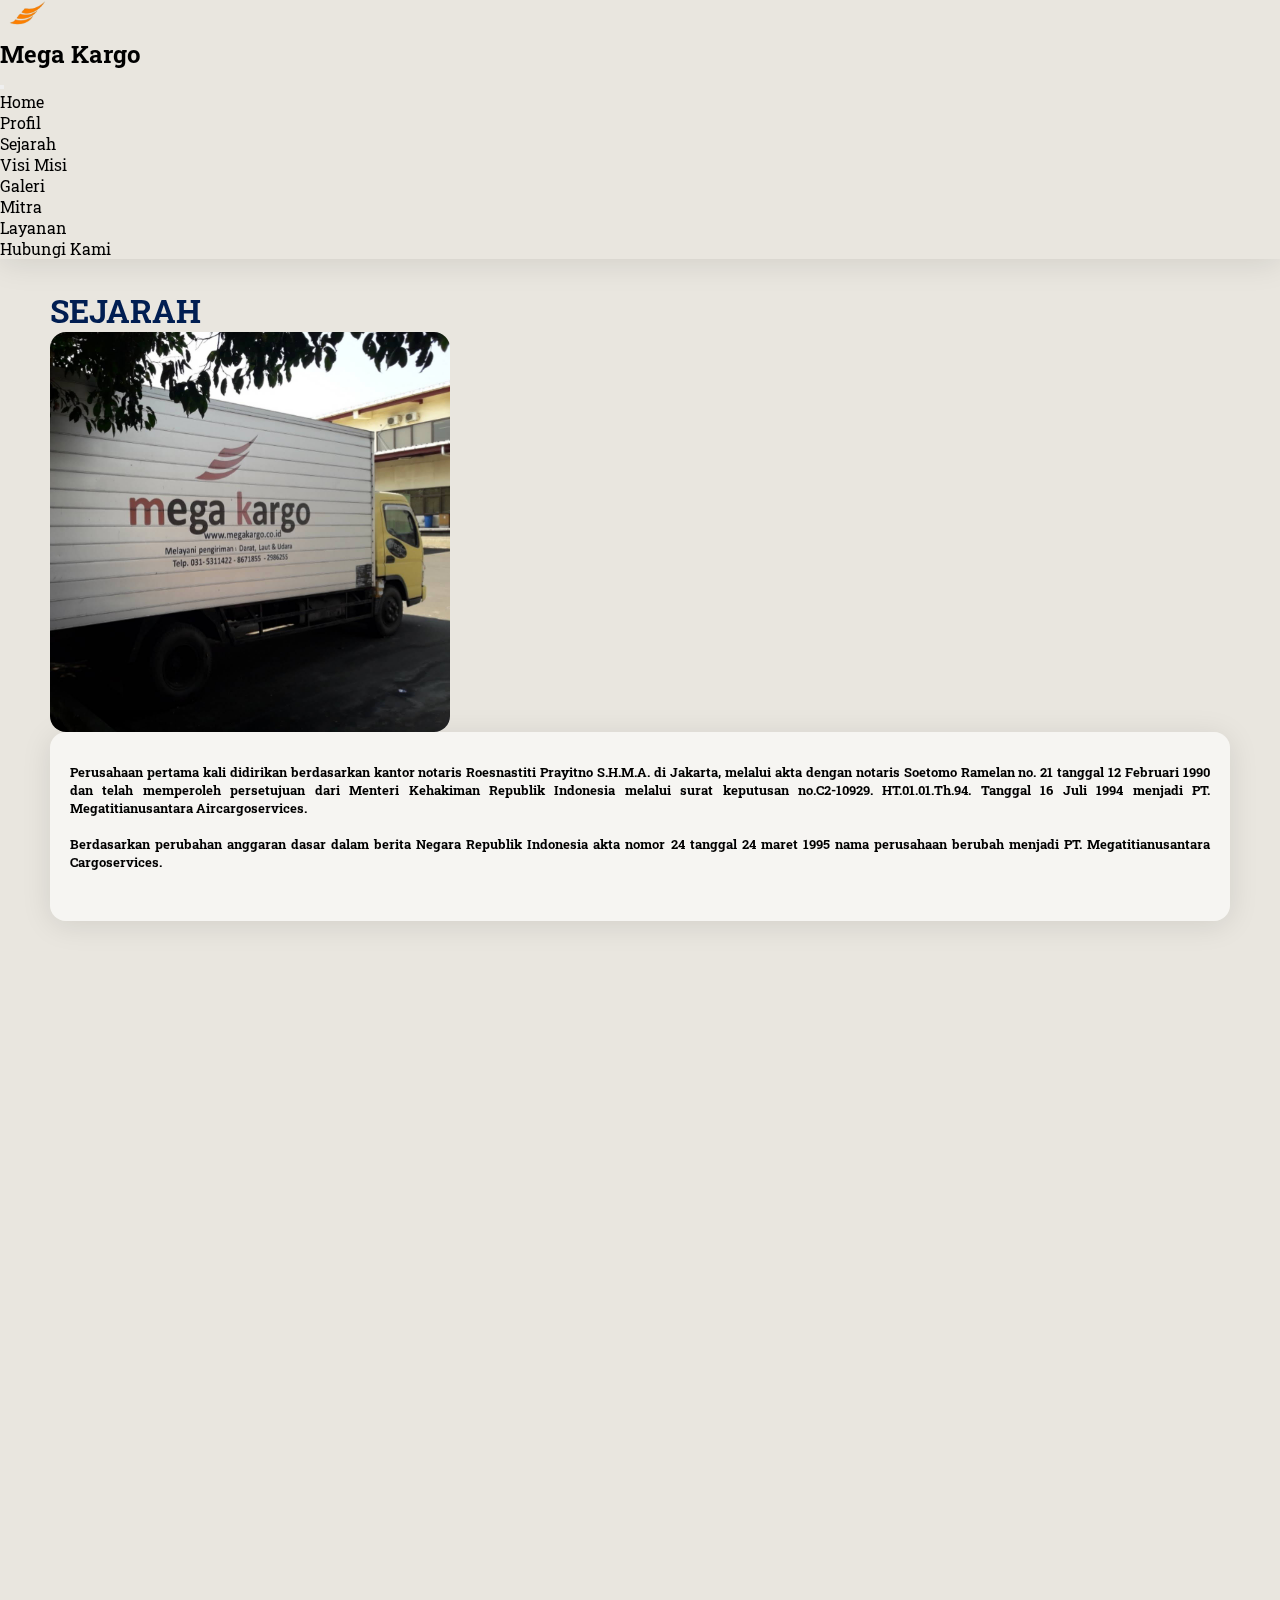
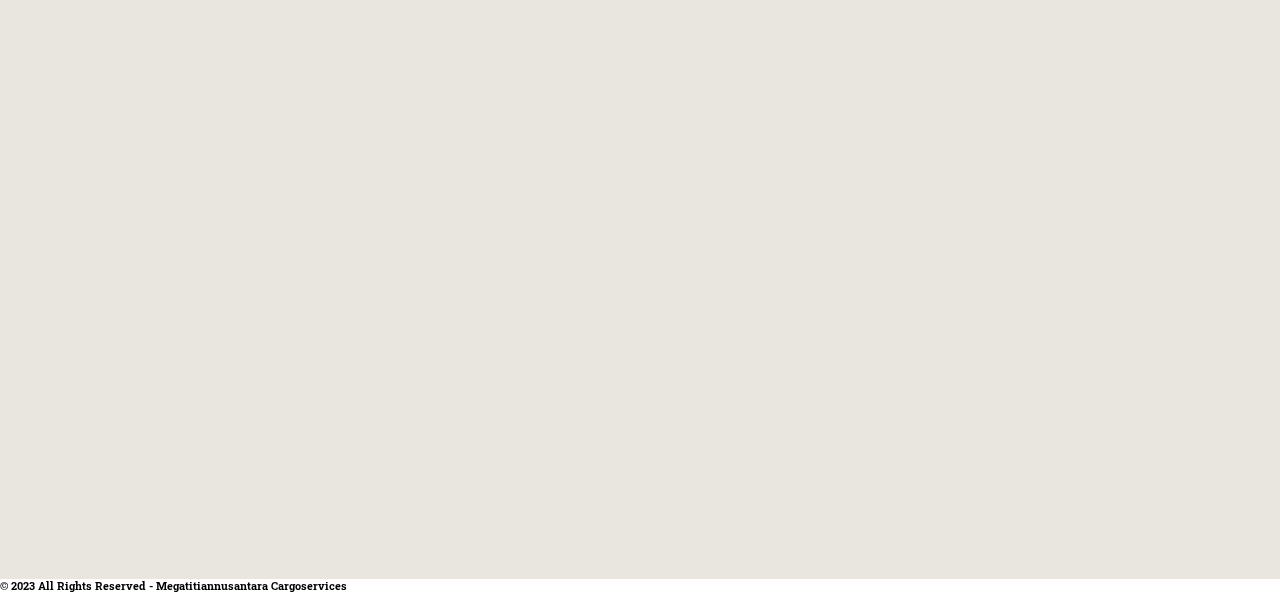
<file: sejarah.html>
<!DOCTYPE html>
<html lang="en">

<head>
  <meta charset="UTF-8">
  <meta http-equiv="X-UA-Compatible" content="IE=edge">
  <meta name="viewport" content="width=device-width, initial-scale=1.0">

  <!-- Title -->
  <title>Sejarah</title>
  <link rel="icon" href="assets/megacargo-removebg-preview.png">

  <!-- Bootstrap 5 -->
  <link href="https://cdn.jsdelivr.net/npm/bootstrap@5.0.2/dist/css/bootstrap.min.css" rel="stylesheet"
    integrity="sha384-EVSTQN3/azprG1Anm3QDgpJLIm9Nao0Yz1ztcQTwFspd3yD65VohhpuuCOmLASjC" crossorigin="anonymous">

  <!-- Bootstrap 5 Script -->
  <script src="https://cdn.jsdelivr.net/npm/bootstrap@5.0.2/dist/js/bootstrap.bundle.min.js"
    integrity="sha384-MrcW6ZMFYlzcLA8Nl+NtUVF0sA7MsXsP1UyJoMp4YLEuNSfAP+JcXn/tWtIaxVXM"
    crossorigin="anonymous"></script>

  <!-- Transiton JS -->
  <script defer src="script/transition.js"></script>

  <!-- Style -->
  <link rel="stylesheet" href="style/index.css">
  <link rel="stylesheet" href="style/style.css">


  <style>
    .sejarah-img {
      background-image: url("assets/hero-img.jpg");
      background-size: cover;
      background-repeat: no-repeat;
    }

    .sejarah-img-2 {
      background-image: url("assets/hero-img-2.jpg");
      background-size: cover;
      background-repeat: no-repeat;
    }
  </style>

</head>

<body style="background-color: #E9E6DF;">
  <!-- Section Navbar -->
  <nav class="navbar position-absolute position-sticky w-100 sticky-top navbar-expand-lg navbar-light bg-white">
    <div class="container-fluid">
      <div class="d-flex justify-content-between align-items-center">
        <div><img style="height: 34px;" src="assets/icon.png" alt=""></div>
        <h2 class="navbar-brand" style="padding-right: 0; margin-right: 0;">Mega Kargo</h2>
      </div>
      <button class="navbar-toggler" type="button" data-bs-toggle="collapse" data-bs-target="#navbarNavDropdown"
        aria-controls="navbarNavDropdown" aria-expanded="false" aria-label="Toggle navigation">
        <span class="navbar-toggler-icon"></span>
      </button>
      <div class="collapse navbar-collapse justify-content-end" id="navbarNavDropdown">
        <ul class="navbar-nav">
          <li class="nav-item">
            <a class="nav-link" aria-current="page" href="index.html">Home</a>
          </li>
          <li class="nav-item dropdown">
            <a class="nav-link active dropdown-toggle" href="#" id="navbarDropdownMenuLink" role="button"
              data-bs-toggle="dropdown" aria-expanded="false">
              Profil
            </a>
            <ul class="dropdown-menu" aria-labelledby="navbarDropdownMenuLink">
              <li><a class="dropdown-item active" href="#">Sejarah</a></li>
              <li><a class="dropdown-item" href="visi.html">Visi Misi</a></li>
              <li><a class="dropdown-item" href="galeri.html">Galeri</a></li>
              <li><a class="dropdown-item " href="mitra.html">Mitra</a></li>
            </ul>
          </li>
          <li class="nav-item">
            <a class="nav-link" href="layanan.html">Layanan</a>
          </li>
          <li class="nav-item">
            <a class="nav-link " href="kontak.html">Hubungi Kami</a>
          </li>
        </ul>
      </div>
    </div>
  </nav>
  </div>
  </nav>

  <section>
    <div class="row hidden text-dark">
      <h1 class="text-center mb-4 judul">SEJARAH</h1>
    </div>
    <div class="container-fluid">
      <div class="row gap-5 d-flex justify-content-center">
        <div class="col d-flex justify-content-center">
          <div class="sejarah sejarah-img hidden" style="height: 400px; max-width: 500px; border-radius: 16px"></div>
        </div>
        <div class="col d-flex justify-content-center">
          <div class="hidden text-dark why-us">
            <br />
            <h5 style="font-family: 'Roboto Slab', serif; text-align: justify;">
              Perusahaan pertama kali didirikan berdasarkan kantor notaris
              Roesnastiti Prayitno S.H.M.A. di Jakarta, melalui akta dengan
              notaris Soetomo Ramelan no. 21 tanggal 12 Februari 1990 dan
              telah memperoleh persetujuan dari Menteri Kehakiman Republik
              Indonesia melalui surat keputusan no.C2-10929. HT.01.01.Th.94.
              Tanggal 16 Juli 1994 menjadi PT. Megatitianusantara
              Aircargoservices. <br /><br />
              Berdasarkan perubahan anggaran dasar dalam berita Negara
              Republik Indonesia akta nomor 24 tanggal 24 maret 1995 nama
              perusahaan berubah menjadi PT. Megatitianusantara Cargoservices.
            </h5>
          </div>
        </div>
      </div>
    </div>
  </section>

  <section>
    <div class="container-fluid">
      <div class="row sejarah-2 gap-5 flex-wrap-reverse">
        <div class="col d-flex justify-content-center">
          <div class="hidden text-dark why-us">
            <br />
            <h5 style="font-family: 'Roboto Slab', serif; text-align: justify;">
              Penambahan modal setor dilakukan pemegang saham pada tahun 2008
              sehingga komposisi pemegang saham menjadi: <br /><br />
              <ol>
                <li style="font-family: 'Roboto Slab', serif; text-align: justify;">
                  Dana pensiun PT Merpati Nusantara Airlines sebesar
                  Rp.600.000.000,-(92,31%)
                </li>
                <li style="font-family: 'Roboto Slab', serif; text-align: justify;">
                  Pt. Pratitha Titiannusatara sebesar <br />
                  Rp.50.000.000,-(7,69%)
                </li>
              </ol>
              <br />
              Berdasarkan perubahan anggaran dasar dalam berita Negara
              Republik Indonesia akta nomor 24 tanggal 24 maret 1995 nama
              perusahaan berubah menjadi PT.Megatitianusantara Cargoservices.
            </h5>
          </div>
        </div>
        <div class="col d-flex justify-content-center">
          <div class="sejarah sejarah-img-2 hidden" style="height: 400px; max-width: 500px; border-radius: 16px"></div>
        </div>
      </div>
    </div>
  </section>

  <footer class="w-100 d-flex justify-content-center align-items-center p-2"
    style="width: 100%; height: min-content; background-color: white;">
    <h6 class="text-secondary text-center">
      <p>&copy; 2023 All Rights Reserved - Megatitiannusantara Cargoservices</p>
    </h6>
  </footer>
</body>

</html>
</file>
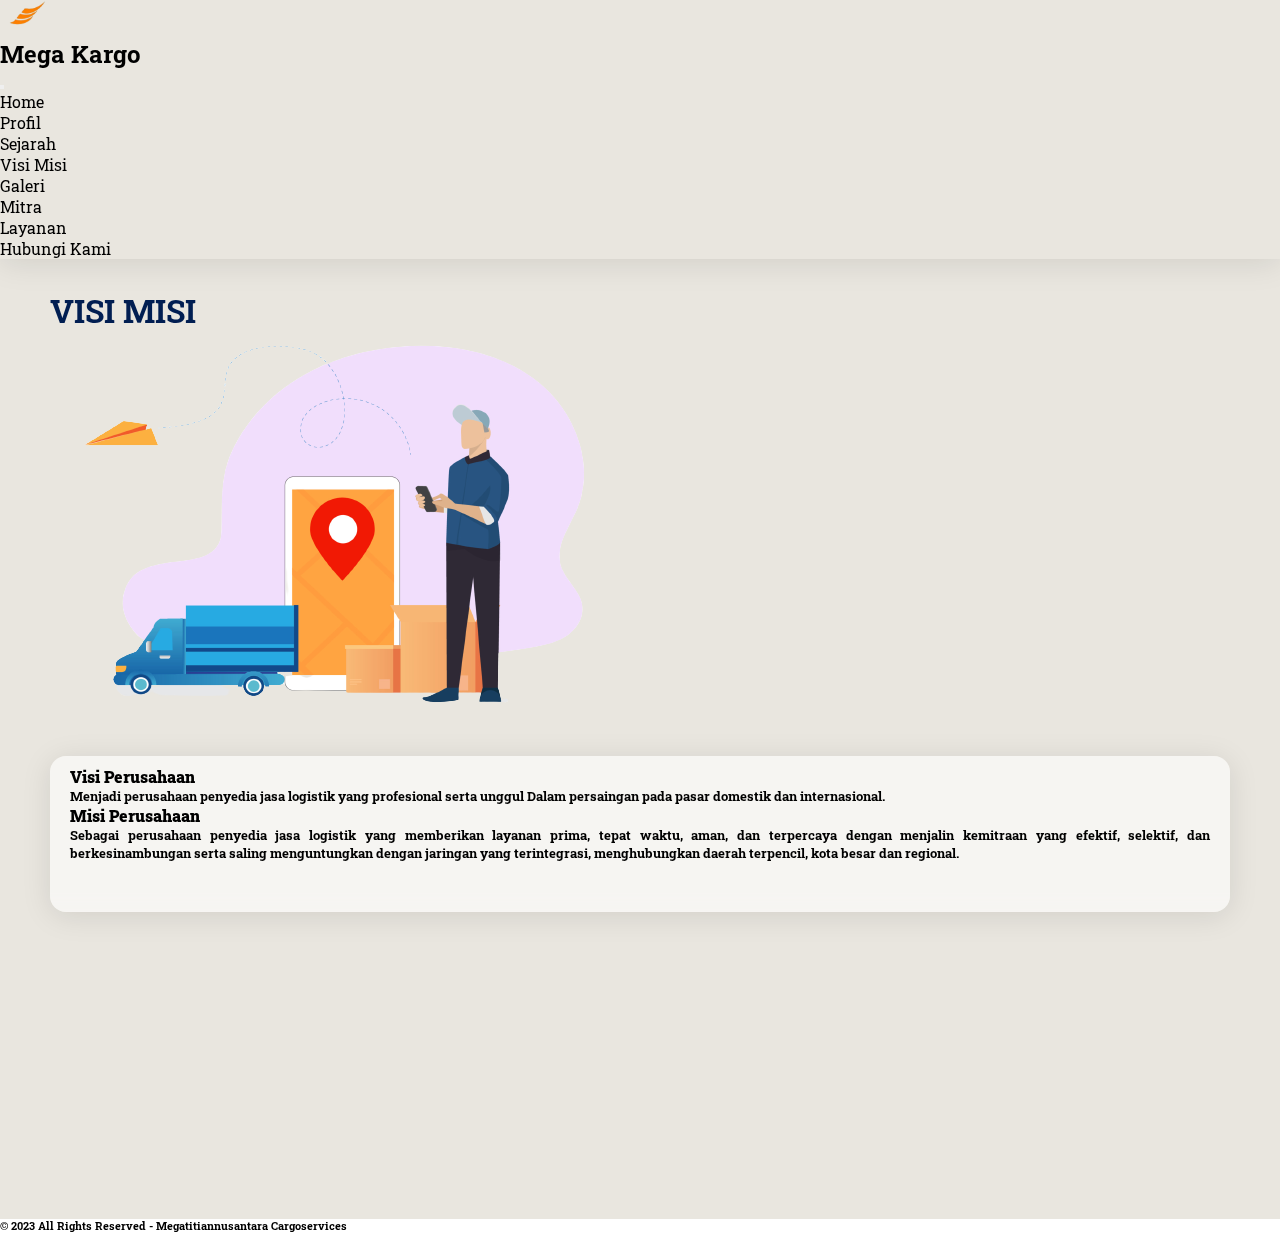
<file: visi.html>
<!DOCTYPE html>
<html lang="en">

<head>
    <meta charset="UTF-8">
    <meta http-equiv="X-UA-Compatible" content="IE=edge">
    <meta name="viewport" content="width=device-width, initial-scale=1.0">

    <!-- Title -->
    <title>Visi & Misi</title>
    <link rel="icon" href="assets/megacargo-removebg-preview.png">

    <!-- Bootstrap 5 -->
    <link href="https://cdn.jsdelivr.net/npm/bootstrap@5.0.2/dist/css/bootstrap.min.css" rel="stylesheet"
        integrity="sha384-EVSTQN3/azprG1Anm3QDgpJLIm9Nao0Yz1ztcQTwFspd3yD65VohhpuuCOmLASjC" crossorigin="anonymous">

    <!-- Bootstrap 5 Script -->
    <script src="https://cdn.jsdelivr.net/npm/bootstrap@5.0.2/dist/js/bootstrap.bundle.min.js"
        integrity="sha384-MrcW6ZMFYlzcLA8Nl+NtUVF0sA7MsXsP1UyJoMp4YLEuNSfAP+JcXn/tWtIaxVXM"
        crossorigin="anonymous"></script>

    <!-- Transiton JS -->
    <script defer src="script/transition.js"></script>

    <!-- Style -->
    <link rel="stylesheet" href="style/index.css">
    <link rel="stylesheet" href="style/style.css">

</head>

<body style="background-color: #E9E6DF;">
    <!-- Section Navbar -->
    <nav class="navbar position-absolute position-sticky w-100 sticky-top navbar-expand-lg navbar-light bg-white">
        <div class="container-fluid">
            <div class="d-flex justify-content-between align-items-center">
                <div><img style="height: 34px;" src="assets/icon.png" alt=""></div>
                <h2 class="navbar-brand" style="padding-right: 0; margin-right: 0;">Mega Kargo</h2>
            </div>
            <button class="navbar-toggler" type="button" data-bs-toggle="collapse" data-bs-target="#navbarNavDropdown"
                aria-controls="navbarNavDropdown" aria-expanded="false" aria-label="Toggle navigation">
                <span class="navbar-toggler-icon"></span>
            </button>
            <div class="collapse navbar-collapse justify-content-end" id="navbarNavDropdown">
                <ul class="navbar-nav">
                    <li class="nav-item">
                        <a class="nav-link" aria-current="page" href="index.html">Home</a>
                    </li>
                    <li class="nav-item dropdown">
                        <a class="nav-link dropdown-toggle active" href="#" id="navbarDropdownMenuLink" role="button"
                            data-bs-toggle="dropdown" aria-expanded="false">
                            Profil
                        </a>
                        <ul class="dropdown-menu" aria-labelledby="navbarDropdownMenuLink">
                            <li><a class="dropdown-item" href="sejarah.html">Sejarah</a></li>
                            <li><a class="dropdown-item active" href="#">Visi Misi</a></li>
                            <li><a class="dropdown-item" href="galeri.html">Galeri</a></li>
                            <li><a class="dropdown-item" href="mitra.html">Mitra</a></li>
                        </ul>
                    </li>
                    <li class="nav-item">
                        <a class="nav-link" href="layanan.html">Layanan</a>
                    </li>
                    <li class="nav-item">
                        <a class="nav-link" href="kontak.html">Hubungi Kami</a>
                    </li>
                </ul>
            </div>
        </div>
    </nav>

    <section>
        <h1 class="text-center mb-2 hidden">VISI MISI</h1>
        <div class="container-fluid">
            <div class="row gap-5">
                <div style="width: 100%; height: auto;" class="col d-flex justify-content-center">
                    <img class="visi-img hidden" src="/assets/visi.png" alt="">
                </div>
                <div class="col why-us hidden">
                    <div class="visi hidden pt-4">
                        <h4 class="mb-3 text-dark" style="font-family: 'Roboto Slab', serif;"><b>Visi Perusahaan</b>
                        </h4>
                        <h5 class=" text-dark" style="font-family: 'Roboto Slab', serif; text-align: justify;">Menjadi
                            perusahaan penyedia jasa logistik yang profesional serta unggul Dalam persaingan pada pasar
                            domestik dan internasional. </h5>

                        <h4 class="mb-3 text-dark" style="font-family: 'Roboto Slab', serif;"><b>Misi Perusahaan</b>
                        </h4>
                        <h5 class=" text-dark" style="font-family: 'Roboto Slab', serif; text-align: justify;">Sebagai
                            perusahaan penyedia jasa logistik yang memberikan layanan prima, tepat waktu, aman, dan
                            terpercaya dengan menjalin kemitraan yang efektif, selektif, dan berkesinambungan serta
                            saling menguntungkan dengan jaringan yang terintegrasi, menghubungkan daerah terpencil, kota
                            besar dan regional.</h5>
                    </div>
                </div>
            </div>
        </div>
    </section>

    <footer class="w-100 d-flex justify-content-center align-items-center p-2"
        style="width: 100%; height: min-content; background-color: white;">
        <h6 class="text-secondary text-center">
            <p>&copy; 2023 All Rights Reserved - Megatitiannusantara Cargoservices</p>
        </h6>
    </footer>

</body>

</html>
</file>
<file: style/index.css>
@import url("https://fonts.googleapis.com/css2?family=Dancing+Script:wght@700&family=Kalam:wght@700&display=swap");
@import url('https://fonts.googleapis.com/css2?family=Roboto&display=swap');
@import url('https://fonts.googleapis.com/css2?family=Roboto+Slab:wght@300&display=swap');
@import url('https://fonts.googleapis.com/css2?family=Roboto+Slab&display=swap');

* {
  padding: 0;
  margin: 0;
  font-family: 'Roboto Slab', serif;
}

h1 {
  color: #011E52;
}

.navbar {
  box-shadow: 0 4px 30px rgba(0, 0, 0, 0.1);
  font-family: 'Roboto', sans-serif;
}

.hidden a {
  text-decoration: none;
  color: black;
}

.hidden a:hover {
  color: black;
}

#hero {
  width: 100%;
  min-height: 100vh;
  max-height: min-content;
}

#layanan {
  min-height: 100vh;
  max-height: min-content;
  display: flex;
  justify-content: center;
  align-items: center;
}

.why-us{
    padding: 10px 20px 50px 20px;
    background: rgba(255, 255, 255, 0.6);
    border: transparent;
    border-radius: 16px;
    box-shadow: 0 4px 30px rgba(0, 0, 0, 0.1);
    backdrop-filter: blur(9.8px);
    -webkit-backdrop-filter: blur(9.8px);
}

.drop-downmenu{
    transition: all 0.5s ease-in-out;
}

.card-layanan {
  background: rgba(255, 255, 255, 0.31);
  border-radius: 16px;
  box-shadow: 0 4px 30px rgba(0, 0, 0, 0.1);
  backdrop-filter: blur(4.9px);
  -webkit-backdrop-filter: blur(4.9px);
}

.card {
  transition: all 0.5s ease-in-out;
}

.card:hover {
  background-color: whitesmoke;
}

.card img {
  transition: all 0.5s ease-in-out;
}

.card:hover img {
  transform: scale(1.15);
}

.card .card-body p {
  transition: all 0.5s ease-in-out;
}

.card:hover .card-body p {
  color: black;
  transform: scale(1.15);
}

.card .card-body h3 {
  transition: all 0.5s ease-in-out;
}

.card:hover .card-body h3 {
  color: black;
  transform: scale(1.15);
}

.hidden {
  opacity: 0;
  filter: blur(5px);
  transform: scale(0.25);
  transition: all 1s;
}

.show {
  opacity: 1;
  filter: blur(0);
  transform: scale(1);
}

.carousel-image {
  width: 250px;
  height: 400px;
  object-fit: cover;
  background-repeat: no-repeat;
  background-size: cover;
  background-position: center;
}

h1 {
  font-family: "Kalam", cursive;
}

@media (max-width: 600px) {
  .hero-text h4,
  h3 {
    font-size: 1.4rem;
    color: white;
    text-align: left;
  }

  .hero-text {
    padding: 30px;
  }

  #hero {
    align-items: center;
    padding: 100px 20px;
  }

  .card .card-body p {
    transition: all 0.5s ease-in-out;
  }

  .card:hover .card-body p {
    color: black;
    transform: scale(1.1);
  }

  .hidden a:hover {
    color: black;
  }

  .carousel{
    margin: 0px 30px;
  }
}
</file>
<file: style/style.css>
@import url("https://fonts.googleapis.com/css2?family=Dancing+Script:wght@700&family=Kalam:wght@700&display=swap");
@import url('https://fonts.googleapis.com/css2?family=Roboto&display=swap');
  @import url('https://fonts.googleapis.com/css2?family=Roboto+Slab:wght@300&display=swap');

* {
  padding: 0;
  margin: 0;
  font-family: 'Roboto Slab', serif;
}


section {
  min-height: 100vh;
  max-height: min-content;
  padding: 30px 50px;
}

h1 {
  color: #011E52;
  font-family: 'Roboto Slab', serif;
}

.navbar {
  box-shadow: 0 4px 30px rgba(0, 0, 0, 0.1);
  font-family: 'Roboto', sans-serif;
}


a {
  text-decoration: none;
  color: black;
}

.hidden {
  opacity: 0;
  filter: blur(5px);
  transform: scale(0.25);
  transition: all 1s;
}

.show {
  opacity: 1;
  filter: blur(0);
  transform: scale(1);
}

.why-us{
    padding: 10px 20px 50px 20px;
    background: rgba(255, 255, 255, 0.6);
    border: transparent;
    border-radius: 16px;
    box-shadow: 0 4px 30px rgba(0, 0, 0, 0.1);
    backdrop-filter: blur(9.8px);
    -webkit-backdrop-filter: blur(9.8px);
}

/* Sejarah Section */

.sejarah {
  min-height: 400px;
  width: 400px;
}
.sejarah-img {
  background-image: url("assets/hero-img.jpg");
  background-size: cover;
  background-repeat: no-repeat;
}

.sejarah-img-2 {
  background-image: url("assets/hero-img-2.jpg");
  background-size: cover;
  background-repeat: no-repeat;
}
.sejarah-2 {
  display: flex;
  justify-content: center;
}



/* Kontak Section */

.kontak .card {
  min-width: 300px;
  min-height: 400px;
  max-height: min-content;
  transition: all 0.5s ease-in-out;
  background: rgba(255, 255, 255, 0.6);
  border: transparent;
  border-radius: 16px;
  box-shadow: 0 4px 30px rgba(0, 0, 0, 0.1);
  backdrop-filter: blur(9.8px);
  -webkit-backdrop-filter: blur(9.8px);
}

.kontak .card:hover {
    transform: scale(1.1);
}


.lokasi {
  border-radius: 16px;
  overflow: hidden;
}
.mapouter {
  position: relative;
  text-align: right;
  min-width: 300px;
  width: 100%;
  height: 400px;
}
.gmap_canvas {
  overflow: hidden;
  background: none !important;
  width: 100%;
  height: 400px;
}
.gmap_iframe {
  height: 400px !important;
}

/* Visi Section */

  /*  Layanan */


@media (max-width: 600px) {
  section {
    min-height: 100vh;
    max-height: min-content;
    padding: 50px 20px;
  }
  .judul {
    font-size: 3rem;
  }
  /*  sejarah */
  .sejarah-2 {
    flex-direction: column-reverse;
  }

  /*  Visi Misi */
  .visi-img{
    width: 350px;
    border-radius: 16px;
    overflow: hidden;
  }

  /*  Layanan */
  .hero-layanan {
    flex-direction: column-reverse;
  }
}
</file>
